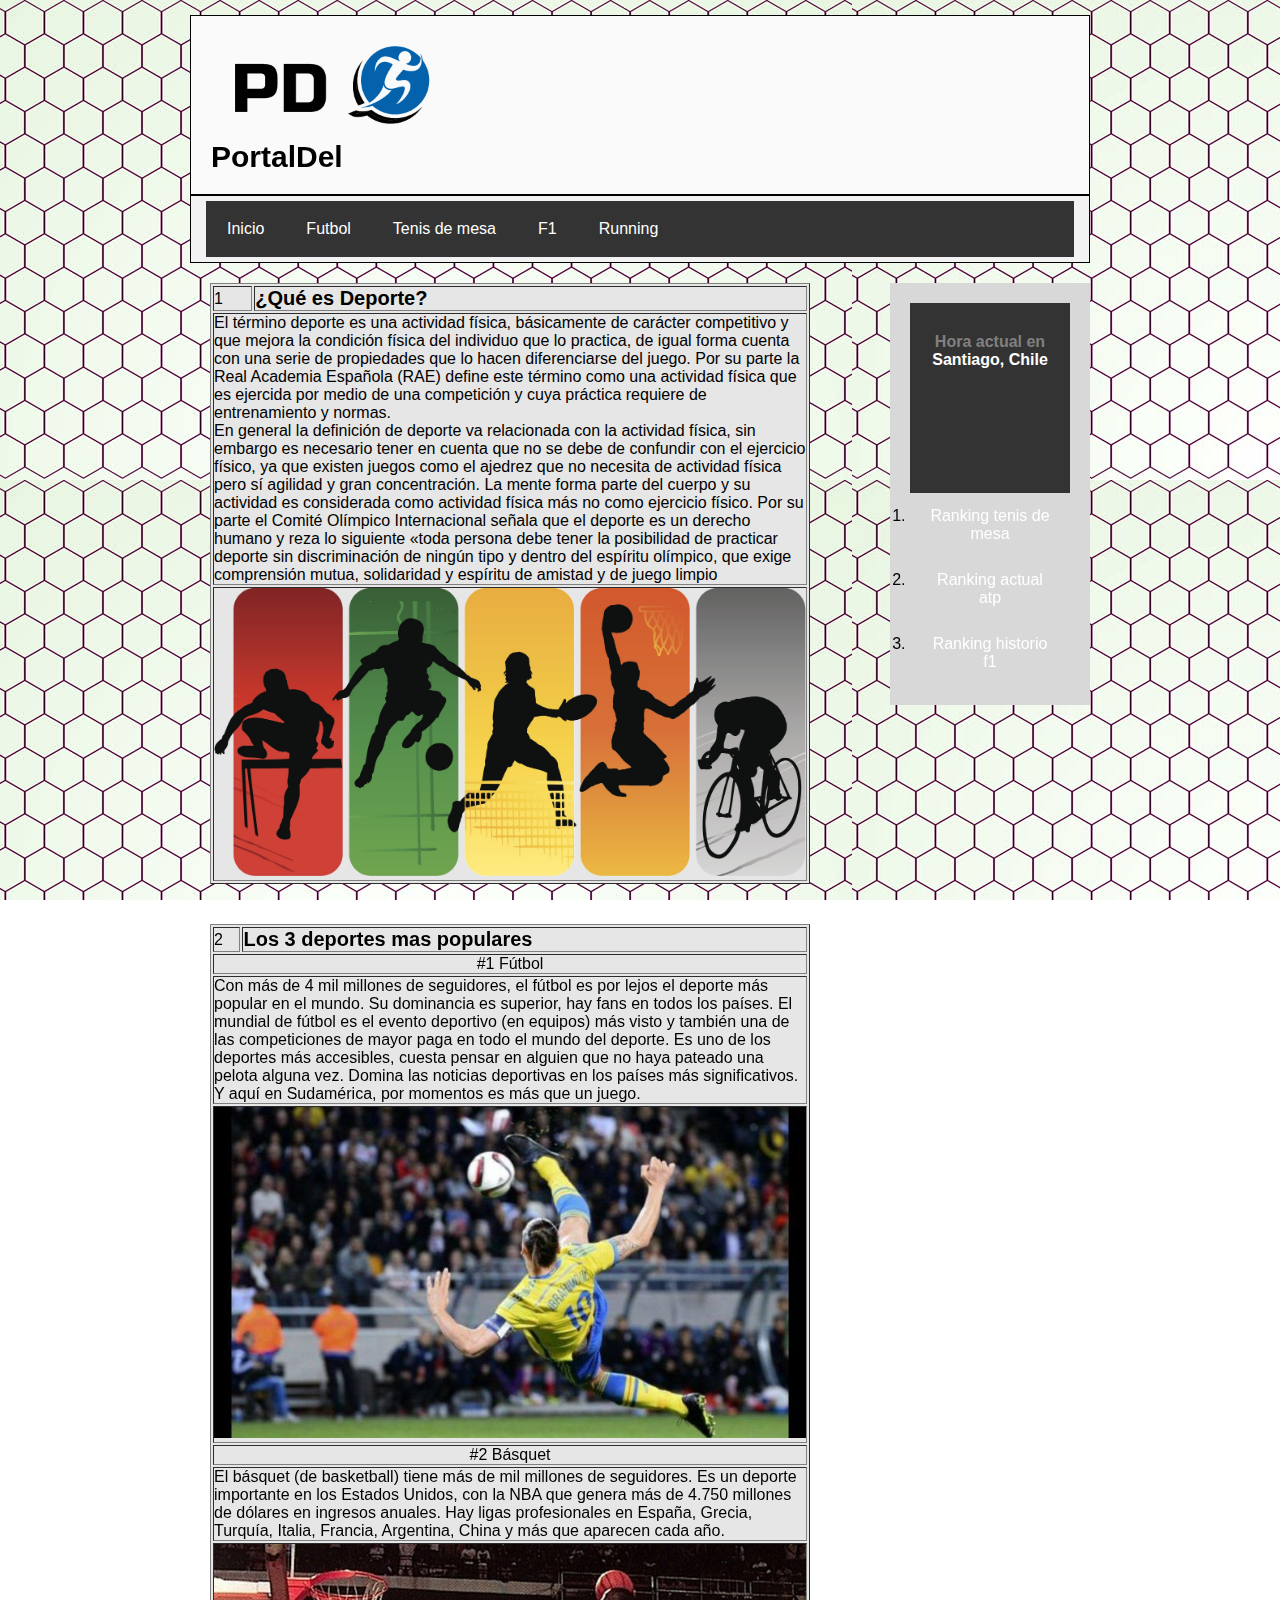
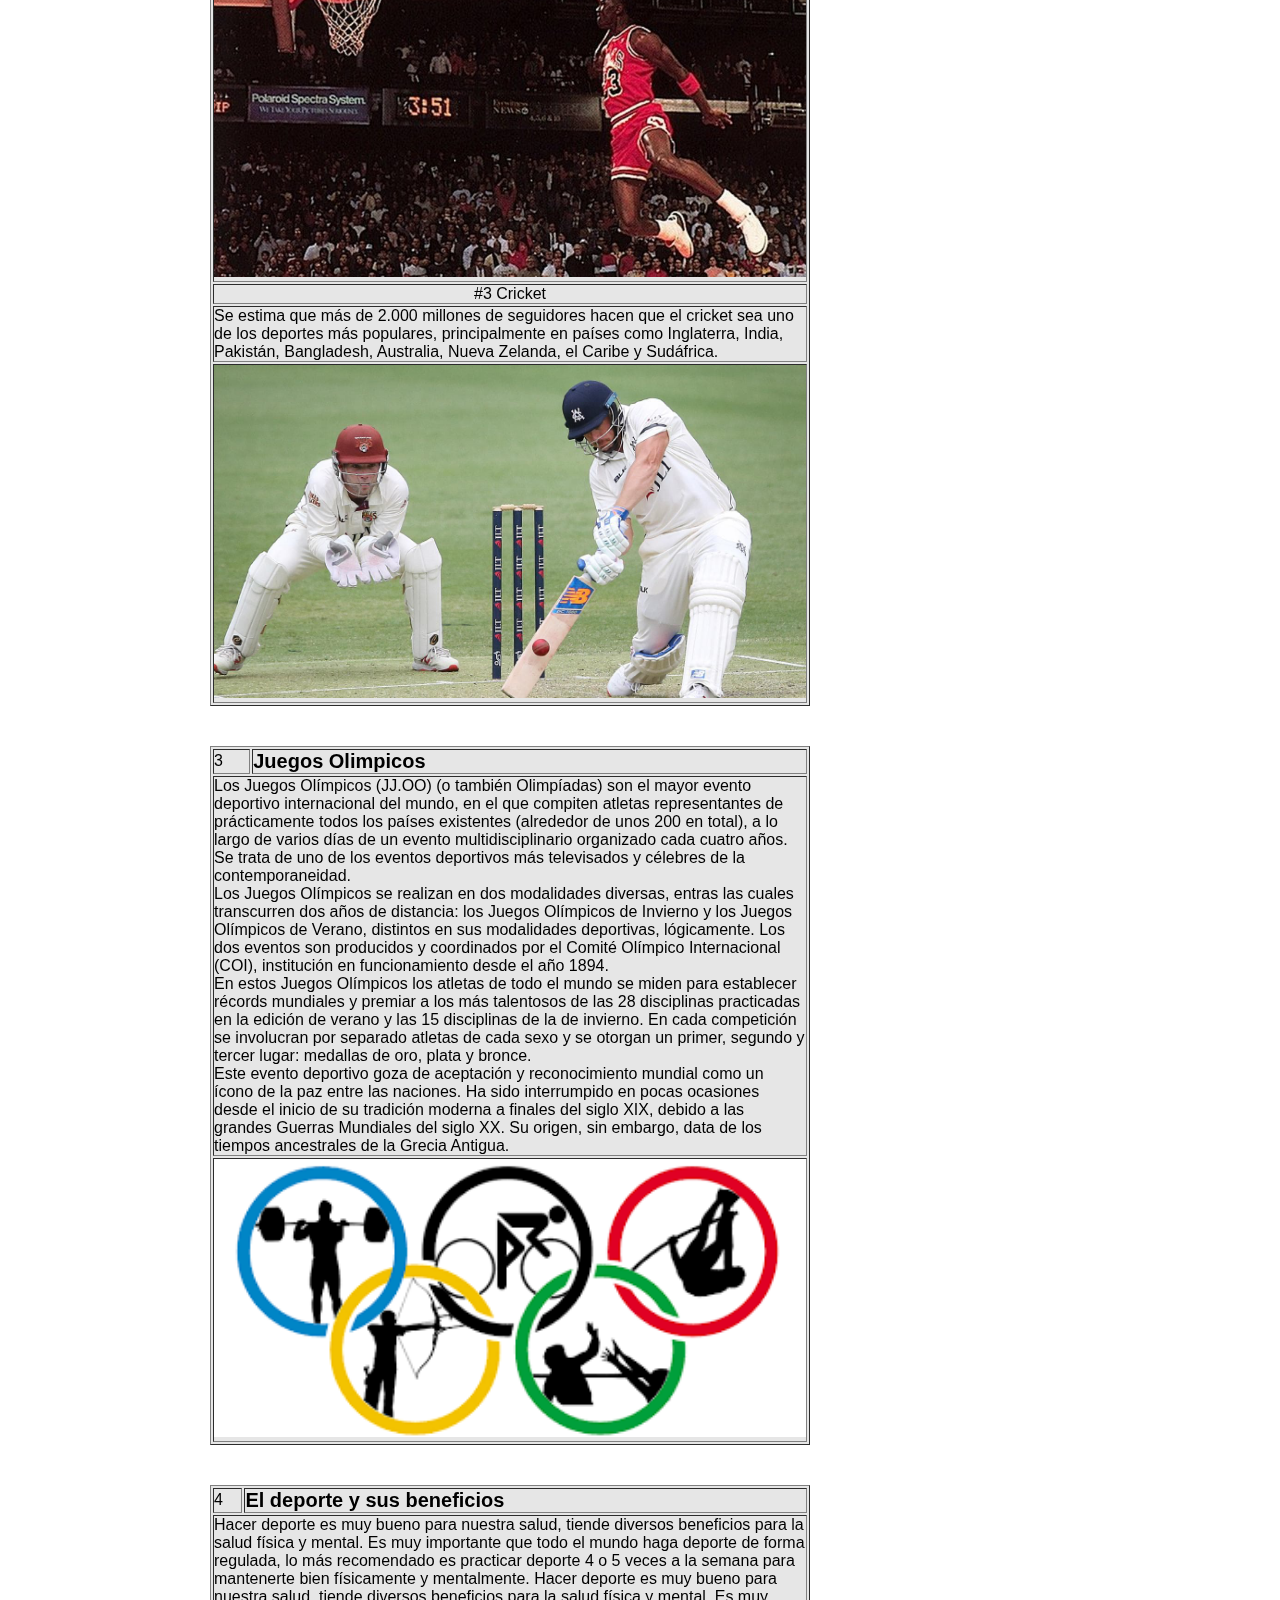
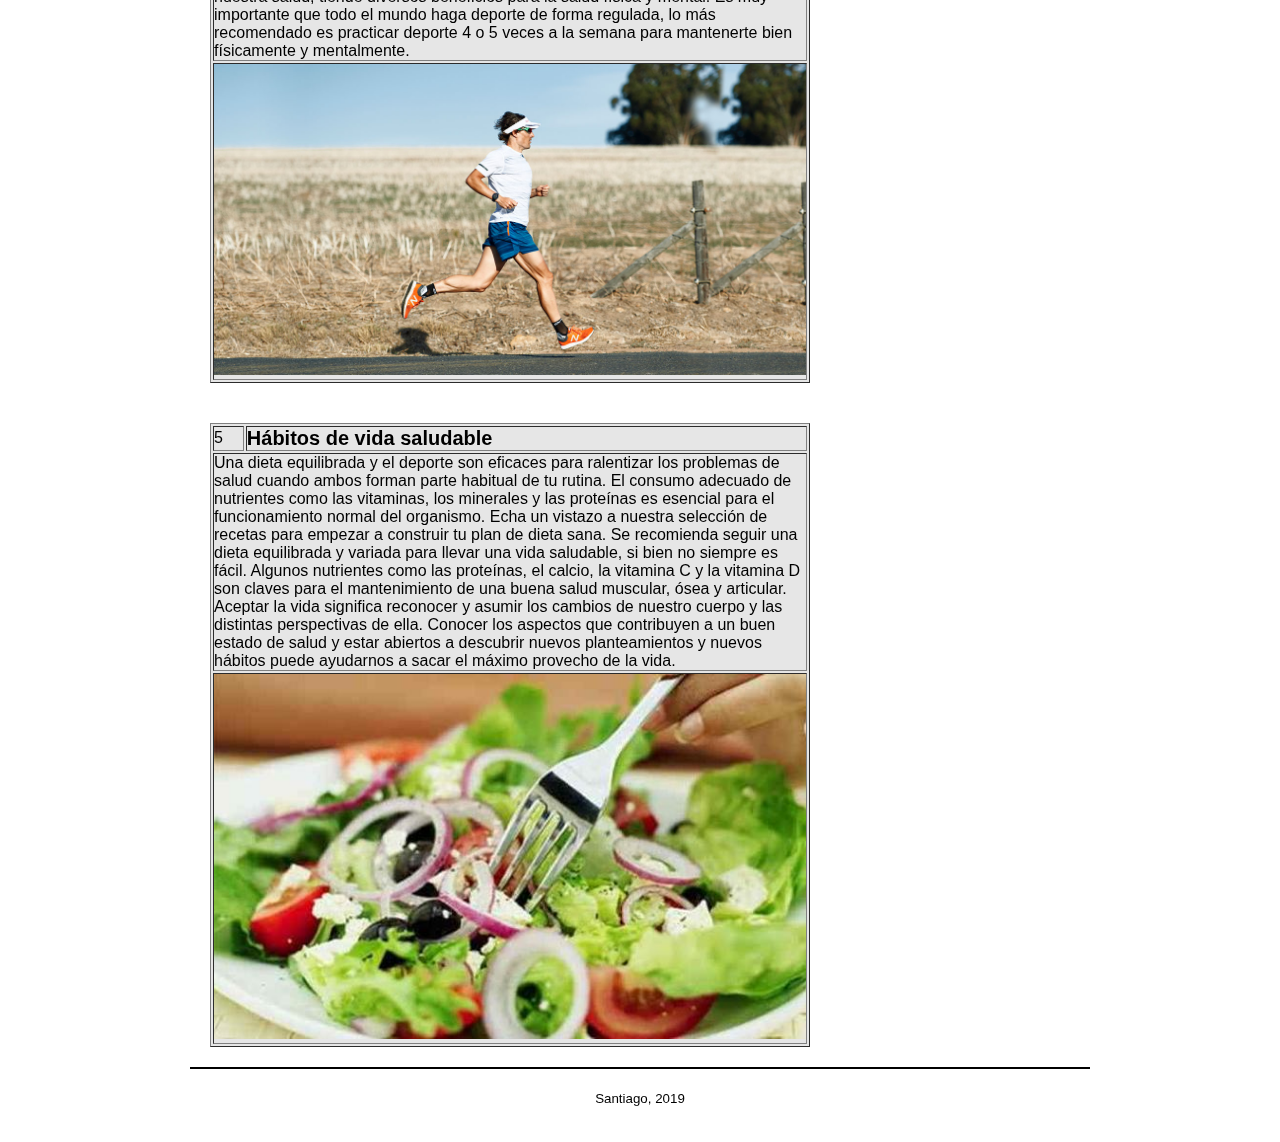
<file: index.html>
<!DOCTYPE html>
<html lang="en">

<head>
    <meta charset="UTF-8">
    <meta name="viewport" content="width=device-width, initial-scale=1.0">
    <meta http-equiv="X-UA-Compatible" content="ie=edge">
    <link rel="stylesheet" href="estilo/style.css">
    <title>PortalDel</title>
    <link rel="icon" type="image/png" href="/imagenes/favicon.png">
</head>
<body background="\imagenes\background.jpg">
    <div id="caja_principal">
        <header id="cabecera">
            <a href="index.html"><img src="\imagenes\logo.png" width="250" height="100"></a>
            <h1>PortalDel</h1>
        </header>
        <nav id="barra_navegacion">
            <ul>
                <li>
                    <a href="index.html">Inicio</a>
                </li>
                <li>
                    <a href="futbol.html">Futbol</a>
                </li>
                <li>
                    <a href="tenis_de_mesa.html">Tenis de mesa</a>
                </li>
                <li>
                    <a href="f1.html">F1</a>
                </li>
                <li>
                    <a href="running.html">Running</a>
                </li>
            </ul>
        </nav>
        <section id="seccion">
            <article>
                <table border="1" style="width:100%">
                        <tr><td>1 </td><td><h2>¿Qué es Deporte?</h2></td></tr>
                        <tr><td colspan="2"><p>El término deporte es una actividad física, básicamente de carácter competitivo y que mejora la condición física del individuo que lo practica, de igual forma cuenta con una serie de propiedades que lo hacen diferenciarse del juego. Por su parte la Real Academia Española (RAE) define este término como una actividad física que es ejercida por medio de una competición y cuya práctica requiere de entrenamiento y normas.<br>
                            En general la definición de deporte va relacionada con la actividad física, sin embargo es necesario tener en cuenta que no se debe de confundir con el ejercicio físico, ya que existen juegos como el ajedrez que no necesita de actividad física pero sí agilidad y gran concentración. La mente forma parte del cuerpo y su actividad es considerada como actividad física más no como ejercicio físico. Por su parte el Comité Olímpico Internacional señala que el deporte es un derecho humano y reza lo siguiente «toda persona debe tener la posibilidad de practicar deporte sin discriminación de ningún tipo y dentro del espíritu olímpico, que exige comprensión mutua, solidaridad y espíritu de amistad y de juego limpio</p></td></tr>
                        <tr><td colspan="2"><img src="/imagenes/que es el deporte.png" width="100%"></td></tr>
                </table>
            </article>
        </section>
        <aside id="columna">
                <ul>
                    <li>
                        <div style="text-align:center;padding:1em 0;"> <h4><a style="text-decoration:none;" href="https://www.zeitverschiebung.net/es/city/3871336"><span style="color:gray;">Hora actual en</span><br />Santiago, Chile</a></h4> <iframe src="https://www.zeitverschiebung.net/clock-widget-iframe-v2?language=es&size=small&timezone=America%2FSantiago" width="100%" height="90" frameborder="0" seamless></iframe> </div>
                    </li>
                </ul>
                <ol>
                    <li>
                        <a href="https://www.ittf.com/rankings/">Ranking tenis de mesa</a>
                    </li>
                    <li>
                        <a href="http://www.espn.cl/tenis/posiciones">Ranking  actual atp</a>
                    </li>
                    <li>
                        <a href="https://rankinghistoricof1.com">Ranking historio f1</a>
                    </li>
                </ol>
        </aside>
        <section id="seccion">
            <article>
                <table border="1" style="width:100%">
                        <tr><td>2</td><td><h2>Los 3 deportes mas populares</h2></td></tr>
                        <tr><td colspan="2"><center>#1 Fútbol   </td></tr>
                        <tr><td colspan="2"><p>Con más de 4 mil millones de seguidores, el fútbol es por lejos el deporte más popular en el mundo. Su dominancia es superior, hay fans en todos los países. El mundial de fútbol es el evento deportivo (en equipos) más visto y también una de las competiciones de mayor paga en todo el mundo del deporte. Es uno de los deportes más accesibles, cuesta pensar en alguien que no haya pateado una pelota alguna vez. Domina las noticias deportivas en los países más significativos. Y aquí en Sudamérica, por momentos es más que un juego.</p></td></tr>
                        <tr><td colspan="2"><img src="/imagenes/futbol.jpg" width="100%"></td></tr>
                        <tr><td colspan="2"><center>#2 Básquet   </td></tr>
                        <tr><td colspan="2"><p>El básquet (de basketball) tiene más de mil millones de seguidores. Es un deporte importante en los Estados Unidos, con la NBA que genera más de 4.750 millones de dólares en ingresos anuales. Hay ligas profesionales en España, Grecia, Turquía, Italia, Francia, Argentina, China y más que aparecen cada año.</p></td></tr>
                        <tr><td colspan="2"><img src="/imagenes/basquet.jpg" width="100%"></td></tr>
                        <tr><td colspan="2"><center>#3 Cricket  </td></tr>
                        <tr><td colspan="2"><p>Se estima que más de 2.000 millones de seguidores hacen que el cricket sea uno de los deportes más populares, principalmente en países como Inglaterra, India, Pakistán, Bangladesh, Australia, Nueva Zelanda, el Caribe y Sudáfrica.                            </p></td></tr>
                        <tr><td colspan="2"><img src="/imagenes/cricket.jfif" width="100%"></td></tr>
                </table>
            </article>
        </section>  
        <section id="seccion">
            <article>
                <table border="1" style="width:100%">
                        <tr><td>3 </td><td><h2>Juegos Olimpicos</h2></td></tr>
                        <tr><td colspan="2"><p>Los Juegos Olímpicos (JJ.OO) (o también Olimpíadas) son el mayor evento deportivo internacional del mundo, en el que compiten atletas representantes de prácticamente todos los países existentes (alrededor de unos 200 en total), a lo largo de varios días de un evento multidisciplinario organizado cada cuatro años. Se trata de uno de los eventos deportivos más televisados y célebres de la contemporaneidad.<br>
                                Los Juegos Olímpicos se realizan en dos modalidades diversas, entras las cuales transcurren dos años de distancia: los Juegos Olímpicos de Invierno y los Juegos Olímpicos de Verano, distintos en sus modalidades deportivas, lógicamente. Los dos eventos son producidos y coordinados por el Comité Olímpico Internacional (COI), institución en funcionamiento desde el año 1894.<br>
                                En estos Juegos Olímpicos los atletas de todo el mundo se miden para establecer récords mundiales y premiar a los más talentosos de las 28 disciplinas practicadas en la edición de verano y las 15 disciplinas de la de invierno. En cada competición se involucran por separado atletas de cada sexo y se otorgan un primer, segundo y tercer lugar: medallas de oro, plata y bronce.<br>
                                Este evento deportivo goza de aceptación y reconocimiento mundial como un ícono de la paz entre las naciones. Ha sido interrumpido en pocas ocasiones desde el inicio de su tradición moderna a finales del siglo XIX, debido a las grandes Guerras Mundiales del siglo XX. Su origen, sin embargo, data de los tiempos ancestrales de la Grecia Antigua.
                                </p></td></tr>
                        <tr><td colspan="2"><img src="/imagenes/jjoo.png" width="100%"></td></tr>
                </table>
            </article>
        </section>
        <section id="seccion">
            <article>
                <table border="1" style="width:100%">
                        <tr><td>4 </td><td><h2>El deporte y sus beneficios</h2></td></tr>
                        <tr><td colspan="2"><p>Hacer deporte es muy bueno para nuestra salud, tiende diversos beneficios para la salud física y mental. Es muy importante que todo el mundo haga deporte de forma regulada, lo más recomendado es practicar deporte 4 o 5 veces a la semana para mantenerte bien físicamente y mentalmente.
                                Hacer deporte es muy bueno para nuestra salud, tiende diversos beneficios para la salud física y mental. Es muy importante que todo el mundo haga deporte de forma regulada, lo más recomendado es practicar deporte 4 o 5 veces a la semana para mantenerte bien físicamente y mentalmente.</p></td></tr>
                        <tr><td colspan="2"><img src="/imagenes/beneficios.jpg" width="100%"></td></tr>
                </table>
            </article>
        </section>
        <section id="seccion">
            <article>
                <table border="1" style="width:100%">
                        <tr><td>5 </td><td><h2>Hábitos de vida saludable</h2></td></tr>
                        <tr><td colspan="2"><p>Una dieta equilibrada y el deporte son eficaces para ralentizar los problemas de salud cuando ambos forman parte habitual de tu rutina. El consumo adecuado de nutrientes como las vitaminas, los minerales y las proteínas es esencial para el funcionamiento normal del organismo. Echa un vistazo a nuestra selección de recetas para empezar a construir tu plan de dieta sana.
                                Se recomienda seguir una dieta equilibrada y variada para llevar una vida saludable, si bien no siempre es fácil. Algunos nutrientes como las proteínas, el calcio, la vitamina C y la vitamina D son claves para el mantenimiento de una buena salud muscular, ósea y articular.
                                Aceptar la vida significa reconocer y asumir los cambios de nuestro cuerpo y las distintas perspectivas de ella. Conocer los aspectos que contribuyen a un buen estado de salud y estar abiertos a descubrir nuevos planteamientos y nuevos hábitos puede ayudarnos a sacar el máximo provecho de la vida.</p></td></tr>
                         <tr><td colspan="2"><img src="/imagenes/vida saludable.jpg" width="100%"></td></tr>
                </table>
            </article>
        </section>
        <footer id="pie">
            <small>
                Santiago, 2019
            </small>
        </footer>
    </div>
</body>

</html>
</file>
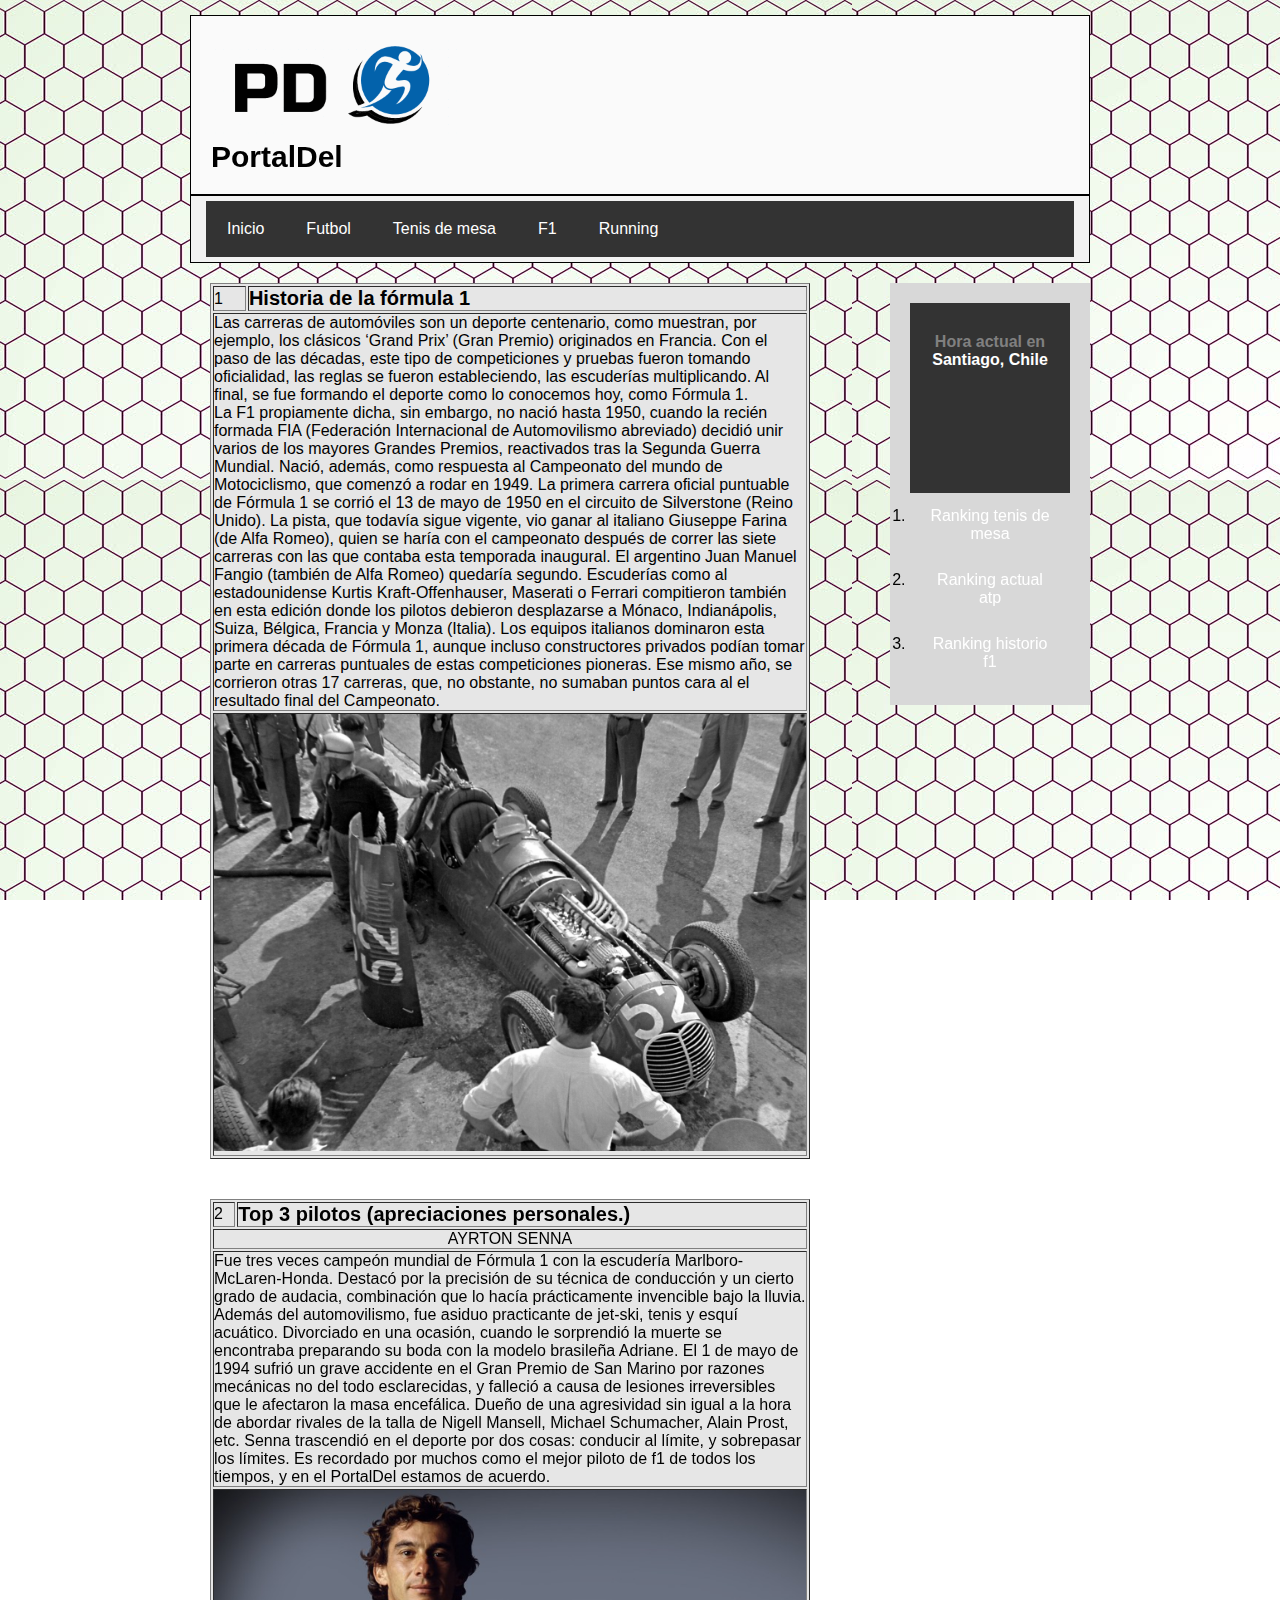
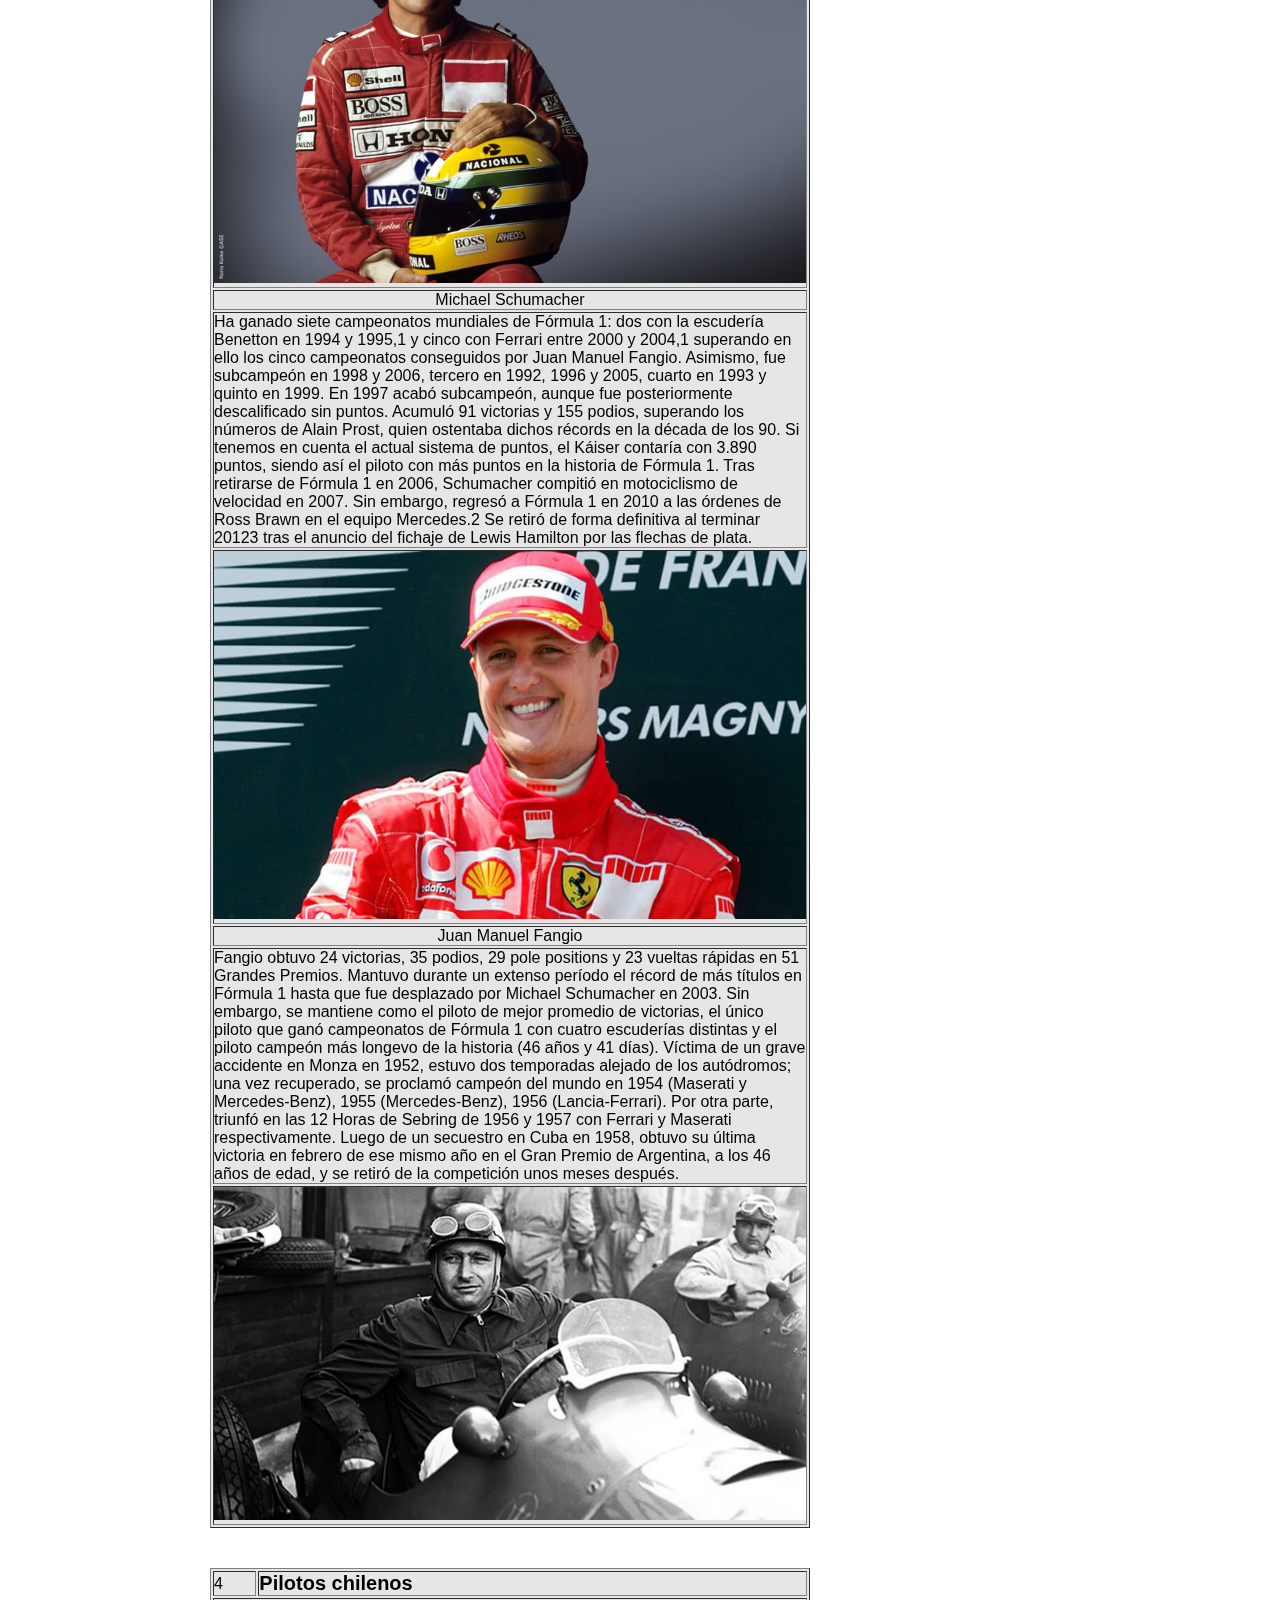
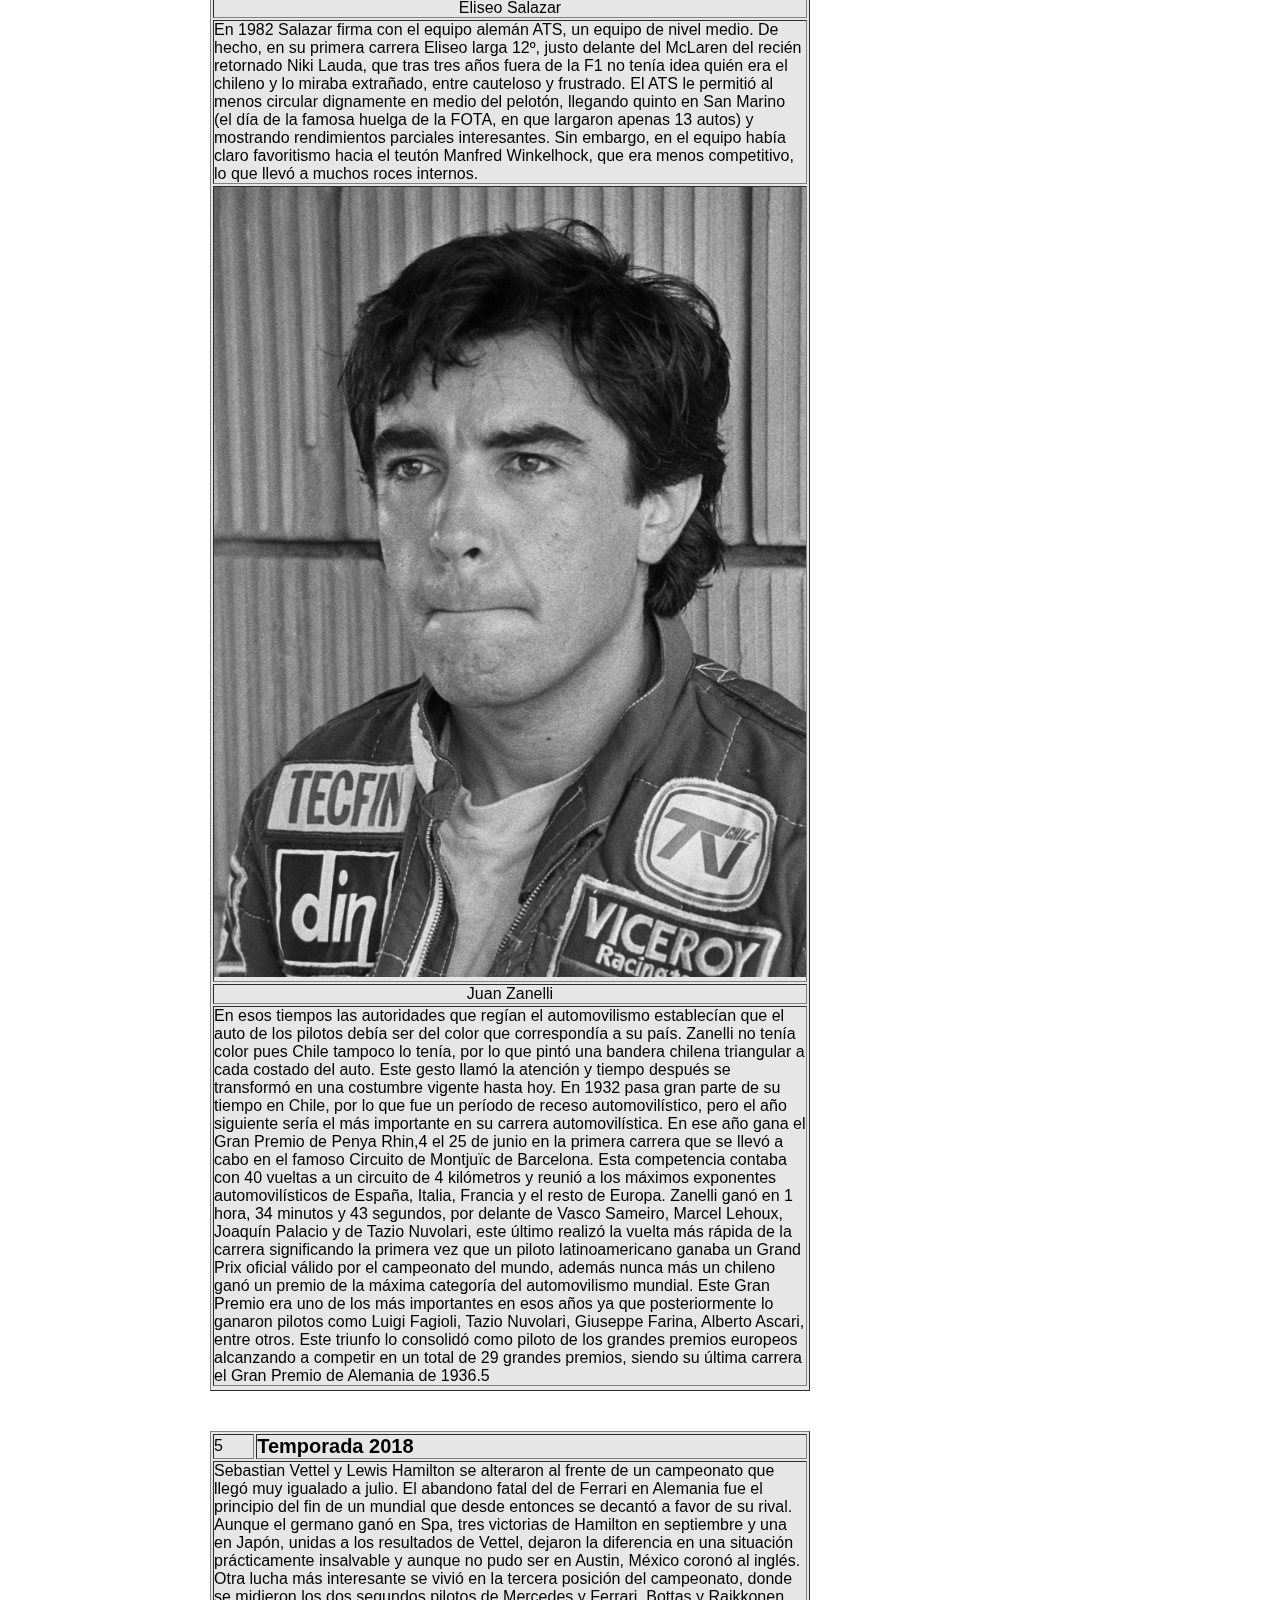
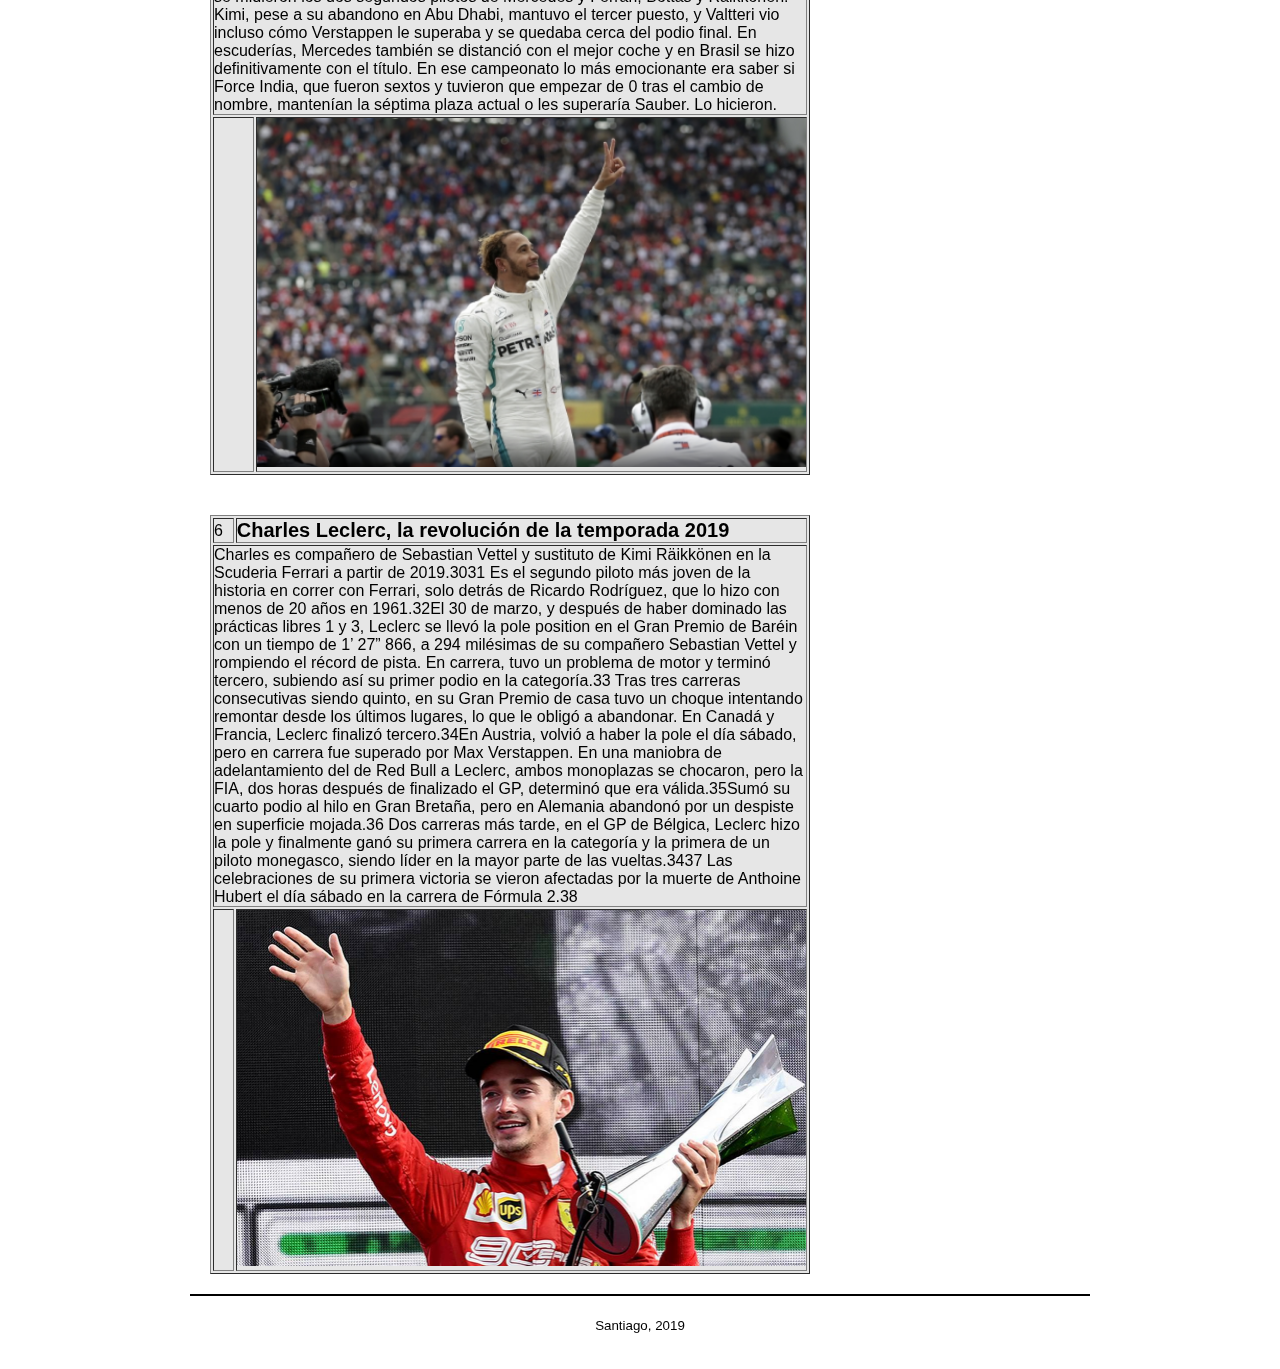
<file: f1.html>
<!DOCTYPE html>
<html lang="en">

<head>
    <meta charset="UTF-8">
    <meta name="viewport" content="width=device-width, initial-scale=1.0">
    <meta http-equiv="X-UA-Compatible" content="ie=edge">
    <link rel="stylesheet" href="estilo/style.css">
    <title>PortalDel</title>
    <link rel="icon" type="image/png" href="/imagenes/favicon.png">
</head>

<body background="\imagenes\background.jpg">
    <div id="caja_principal">
        <header id="cabecera">
            <a href="index.html"><img src="\imagenes\logo.png" width="250" height="100"></a>
            <h1>PortalDel</h1>
        </header>
        <nav id="barra_navegacion">
            <ul>
                <li>
                    <a href="index.html">Inicio</a>
                </li>
                <li>
                    <a href="futbol.html">Futbol</a>
                </li>
                <li>
                    <a href="tenis_de_mesa.html">Tenis de mesa</a>
                </li>
                <li>
                    <a href="f1.html">F1</a>
                </li>
                <li>
                    <a href="running.html">Running</a>
                </li>
            </ul>
        </nav>
        <section id="seccion">
            <article>
                <table border="1" style="width:100%">
                    <tr>
                        <td>1 </td>
                        <td>
                            <h2>Historia de la fórmula 1</h2>
                        </td>
                    </tr>
                    <tr>
                        <td colspan="2">
                            <p>Las carreras de automóviles son un deporte centenario, como muestran, por ejemplo, los
                                clásicos ‘Grand Prix’ (Gran Premio) originados en Francia. Con el paso de las décadas,
                                este tipo de competiciones y pruebas fueron tomando oficialidad, las reglas se fueron
                                estableciendo, las escuderías multiplicando. Al final, se fue formando el deporte como
                                lo conocemos hoy, como Fórmula 1.
                                <br />
                                La F1 propiamente dicha, sin embargo, no nació hasta 1950, cuando la recién formada FIA
                                (Federación Internacional de Automovilismo abreviado) decidió unir varios de los mayores
                                Grandes Premios, reactivados tras la Segunda Guerra Mundial. Nació, además, como
                                respuesta al Campeonato del mundo de Motociclismo, que comenzó a rodar en 1949.

                                La primera carrera oficial puntuable de Fórmula 1 se corrió el 13 de mayo de 1950 en el
                                circuito de Silverstone (Reino Unido). La pista, que todavía sigue vigente, vio ganar al
                                italiano Giuseppe Farina (de Alfa Romeo), quien se haría con el campeonato después de
                                correr las siete carreras con las que contaba esta temporada inaugural. El argentino
                                Juan Manuel Fangio (también de Alfa Romeo) quedaría segundo.

                                Escuderías como al estadounidense Kurtis Kraft-Offenhauser, Maserati o Ferrari
                                compitieron también en esta edición donde los pilotos debieron desplazarse a Mónaco,
                                Indianápolis, Suiza, Bélgica, Francia y Monza (Italia). Los equipos italianos dominaron
                                esta primera década de Fórmula 1, aunque incluso constructores privados podían tomar
                                parte en carreras puntuales de estas competiciones pioneras. Ese mismo año, se corrieron
                                otras 17 carreras, que, no obstante, no sumaban puntos cara al el resultado final del
                                Campeonato. </p>
                        </td>
                    </tr>
                    <tr>
                        <td colspan="2"><img src="imagenes/f1-1.jpg" width="100%"></td>
                    </tr>
                </table>
            </article>
        </section>
        <aside id="columna">
            <ul>
                <li>
                    <div style="text-align:center;padding:1em 0;">
                        <h4><a style="text-decoration:none;"
                                href="https://www.zeitverschiebung.net/es/city/3871336"><span style="color:gray;">Hora
                                    actual en</span><br />Santiago, Chile</a></h4> <iframe
                            src="https://www.zeitverschiebung.net/clock-widget-iframe-v2?language=es&size=small&timezone=America%2FSantiago"
                            width="100%" height="90" frameborder="0" seamless></iframe>
                    </div>
                </li>
            </ul>
            <ol>
                <li>
                    <a href="https://www.ittf.com/rankings/">Ranking tenis de mesa</a>
                </li>
                <li>
                    <a href="http://www.espn.cl/tenis/posiciones">Ranking actual atp</a>
                </li>
                <li>
                    <a href="https://rankinghistoricof1.com">Ranking historio f1</a>
                </li>
            </ol>
        </aside>
        <section id="seccion">
            <article>
                <table border="1" style="width:100%">
                    <tr>
                        <td>2</td>
                        <td>
                            <h2>Top 3 pilotos (apreciaciones personales.)</h2>
                        </td>
                    </tr>
                    <tr>
                        <td colspan="2">
                            <center>AYRTON SENNA
                        </td>
                    </tr>
                    <tr>
                        <td colspan="2">
                            <p>Fue tres veces campeón mundial de Fórmula 1 con la escudería Marlboro-McLaren-Honda.
                                Destacó por la precisión de su técnica de conducción y un cierto grado de audacia,
                                combinación que lo hacía prácticamente invencible bajo la lluvia. Además del
                                automovilismo, fue asiduo practicante de jet-ski, tenis y esquí acuático. Divorciado en
                                una ocasión, cuando le sorprendió la muerte se encontraba preparando su boda con la
                                modelo brasileña Adriane. El 1 de mayo de 1994 sufrió un grave accidente en el Gran
                                Premio de San Marino por razones mecánicas no del todo esclarecidas, y falleció a causa
                                de lesiones irreversibles que le afectaron la masa encefálica.
                                Dueño de una agresividad sin igual a la hora de abordar rivales de la talla de Nigell
                                Mansell, Michael Schumacher, Alain Prost, etc. Senna trascendió en el deporte por dos
                                cosas: conducir al límite, y sobrepasar los límites.
                                Es recordado por muchos como el mejor piloto de f1 de todos los tiempos, y en el
                                PortalDel
                                estamos de acuerdo.</p>
                        </td>
                    </tr>
                    <tr>
                        <td colspan="2"><img src="imagenes/as.jpg" width="100%"></td>
                    </tr>
                    <tr>
                        <td colspan="2">
                            <center> Michael Schumacher
                        </td>
                    </tr>
                    <tr>
                        <td colspan="2">
                            <p>Ha ganado siete campeonatos mundiales de Fórmula 1: dos con la escudería Benetton en 1994
                                y 1995,1​ y cinco con Ferrari entre 2000 y 2004,1​ superando en ello los cinco
                                campeonatos conseguidos por Juan Manuel Fangio.

                                Asimismo, fue subcampeón en 1998 y 2006, tercero en 1992, 1996 y 2005, cuarto en 1993 y
                                quinto en 1999. En 1997 acabó subcampeón, aunque fue posteriormente descalificado sin
                                puntos. Acumuló 91 victorias y 155 podios, superando los números de Alain Prost, quien
                                ostentaba dichos récords en la década de los 90. Si tenemos en cuenta el actual sistema
                                de puntos, el Káiser contaría con 3.890 puntos, siendo así el piloto con más puntos en
                                la historia de Fórmula 1.

                                Tras retirarse de Fórmula 1 en 2006, Schumacher compitió en motociclismo de velocidad en
                                2007. Sin embargo, regresó a Fórmula 1 en 2010 a las órdenes de Ross Brawn en el equipo
                                Mercedes.2​ Se retiró de forma definitiva al terminar 20123​ tras el anuncio del fichaje
                                de Lewis Hamilton por las flechas de plata.</p>
                        </td>
                    </tr>
                    <tr>
                        <td colspan="2"><img src="imagenes/ms.jpg" width="100%"></td>
                    </tr>
                    <tr>
                        <td colspan="2">
                            <center>Juan Manuel Fangio
                        </td>
                    </tr>
                    <tr>
                        <td colspan="2">
                            <p>Fangio obtuvo 24 victorias, 35 podios, 29 pole positions y 23 vueltas rápidas en 51
                                Grandes Premios. Mantuvo durante un extenso período el récord de más títulos en Fórmula
                                1 hasta que fue desplazado por Michael Schumacher en 2003. Sin embargo, se mantiene como
                                el piloto de mejor promedio de victorias, el único piloto que ganó campeonatos de
                                Fórmula 1 con cuatro escuderías distintas y el piloto campeón más longevo de la historia
                                (46 años y 41 días). Víctima de un grave accidente en Monza en 1952, estuvo dos
                                temporadas alejado de los autódromos; una vez recuperado, se proclamó campeón del mundo
                                en 1954 (Maserati y Mercedes-Benz), 1955 (Mercedes-Benz), 1956 (Lancia-Ferrari). Por
                                otra parte, triunfó en las 12 Horas de Sebring de 1956 y 1957 con Ferrari y Maserati
                                respectivamente. Luego de un secuestro en Cuba en 1958, obtuvo su última victoria en
                                febrero de ese mismo año en el Gran Premio de Argentina, a los 46 años de edad, y se
                                retiró de la competición unos meses después. </p>
                        </td>
                    </tr>
                    <tr>
                        <td colspan="2"><img src="imagenes/jmf.jpg" width="100%"></td>
                    </tr>
                </table>
            </article>
        </section>

        <section id="seccion">
            <article>
                <table border="1" style="width:100%">
                    <tr>
                        <td>4 </td>
                        <td>
                            <h2>Pilotos chilenos</h2>
                        </td>
                    </tr>
                    <tr>
                        <td colspan="2">
                            <p>
                                <center>Eliseo Salazar
                            </p>
                        </td>
                    </tr>
                    <tr>
                        <td colspan="2">
                            <p>En 1982 Salazar firma con el equipo alemán ATS, un equipo de nivel medio. De hecho, en su
                                primera carrera Eliseo larga 12º, justo delante del McLaren del recién retornado Niki
                                Lauda, que tras tres años fuera de la F1 no tenía idea quién era el chileno y lo miraba
                                extrañado, entre cauteloso y frustrado.

                                El ATS le permitió al menos circular dignamente en medio del pelotón, llegando quinto en
                                San Marino (el día de la famosa huelga de la FOTA, en que largaron apenas 13 autos) y
                                mostrando rendimientos parciales interesantes. Sin embargo, en el equipo había claro
                                favoritismo hacia el teutón Manfred Winkelhock, que era menos competitivo, lo que llevó
                                a muchos roces internos.</p>
                        </td>
                    </tr>
                    <tr>
                        <td colspan="2"><img src="imagenes/es.jpg" width="100%"></td>
                    </tr>
                    <tr>
                        <td colspan="2">
                            <p>
                                <center>Juan Zanelli
                            </p>
                        </td>
                    </tr>
                    <tr>
                        <td colspan="2">
                            <p>En esos tiempos las autoridades que regían el automovilismo establecían que el auto de
                                los pilotos debía ser del color que correspondía a su país. Zanelli no tenía color pues
                                Chile tampoco lo tenía, por lo que pintó una bandera chilena triangular a cada costado
                                del auto. Este gesto llamó la atención y tiempo después se transformó en una costumbre
                                vigente hasta hoy.

                                En 1932 pasa gran parte de su tiempo en Chile, por lo que fue un período de receso
                                automovilístico, pero el año siguiente sería el más importante en su carrera
                                automovilística. En ese año gana el Gran Premio de Penya Rhin,4​ el 25 de junio en la
                                primera carrera que se llevó a cabo en el famoso Circuito de Montjuïc de Barcelona. Esta
                                competencia contaba con 40 vueltas a un circuito de 4 kilómetros y reunió a los máximos
                                exponentes automovilísticos de España, Italia, Francia y el resto de Europa.

                                Zanelli ganó en 1 hora, 34 minutos y 43 segundos, por delante de Vasco Sameiro, Marcel
                                Lehoux, Joaquín Palacio y de Tazio Nuvolari, este último realizó la vuelta más rápida de
                                la carrera significando la primera vez que un piloto latinoamericano ganaba un Grand
                                Prix oficial válido por el campeonato del mundo, además nunca más un chileno ganó un
                                premio de la máxima categoría del automovilismo mundial.

                                Este Gran Premio era uno de los más importantes en esos años ya que posteriormente lo
                                ganaron pilotos como Luigi Fagioli, Tazio Nuvolari, Giuseppe Farina, Alberto Ascari,
                                entre otros. Este triunfo lo consolidó como piloto de los grandes premios europeos
                                alcanzando a competir en un total de 29 grandes premios, siendo su última carrera el
                                Gran Premio de Alemania de 1936.5​ </p>
                        </td>
                    </tr>
                    <tr>

                    </tr>
                </table>
            </article>
        </section>
        <section id="seccion">
            <article>
                <table border="1" style="width:100%">
                    <tr>
                        <td>5 </td>
                        <td>
                            <h2>Temporada 2018</h2>
                        </td>
                    </tr>
                    <tr>
                        <td colspan="2">
                            <p>Sebastian Vettel y Lewis Hamilton se alteraron al frente de un campeonato que llegó muy
                                igualado a julio. El abandono fatal del de Ferrari en Alemania fue el principio del fin
                                de un mundial que desde entonces se decantó a favor de su rival.

                                Aunque el germano ganó en Spa, tres victorias de Hamilton en septiembre y una en Japón,
                                unidas a los resultados de Vettel, dejaron la diferencia en una situación prácticamente
                                insalvable y aunque no pudo ser en Austin, México coronó al inglés.

                                Otra lucha más interesante se vivió en la tercera posición del campeonato, donde se
                                midieron los dos segundos pilotos de Mercedes y Ferrari, Bottas y Raikkonen. Kimi, pese
                                a su abandono en Abu Dhabi, mantuvo el tercer puesto, y Valtteri vio incluso cómo
                                Verstappen le superaba y se quedaba cerca del podio final.

                                En escuderías, Mercedes también se distanció con el mejor coche y en Brasil se hizo
                                definitivamente con el título. En ese campeonato lo más emocionante era saber si Force
                                India, que fueron sextos y tuvieron que empezar de 0 tras el cambio de nombre, mantenían
                                la séptima plaza actual o les superaría Sauber. Lo hicieron.</p>
                        </td>
                    </tr>
                    <tr>
                        <td>
                        <td colspan="2"><img src="imagenes/lh.png" width="100%"></td>
                        </td>
                    </tr>
                </table>
            </article>
        </section>
        <section id="seccion">
            <article>
                <table border="1" style="width:100%">
                    <tr>
                        <td>6 </td>
                        <td>
                            <h2>Charles Leclerc, la revolución de la temporada 2019</h2>
                        </td>
                    </tr>
                    <tr>
                        <td colspan="2">
                            <p>Charles es compañero de Sebastian Vettel y sustituto de Kimi Räikkönen en la Scuderia
                                Ferrari a partir de 2019.30​31​ Es el segundo piloto más joven de la historia en correr
                                con Ferrari, solo detrás de Ricardo Rodríguez, que lo hizo con menos de 20 años en
                                1961.32​

                                El 30 de marzo, y después de haber dominado las prácticas libres 1 y 3, Leclerc se llevó
                                la pole position en el Gran Premio de Baréin con un tiempo de 1’ 27” 866, a 294
                                milésimas de su compañero Sebastian Vettel y rompiendo el récord de pista. En carrera,
                                tuvo un problema de motor y terminó tercero, subiendo así su primer podio en la
                                categoría.33​ Tras tres carreras consecutivas siendo quinto, en su Gran Premio de casa
                                tuvo un choque intentando remontar desde los últimos lugares, lo que le obligó a
                                abandonar. En Canadá y Francia, Leclerc finalizó tercero.34​

                                En Austria, volvió a haber la pole el día sábado, pero en carrera fue superado por Max
                                Verstappen. En una maniobra de adelantamiento del de Red Bull a Leclerc, ambos
                                monoplazas se chocaron, pero la FIA, dos horas después de finalizado el GP, determinó
                                que era válida.35​

                                Sumó su cuarto podio al hilo en Gran Bretaña, pero en Alemania abandonó por un despiste
                                en superficie mojada.36​ Dos carreras más tarde, en el GP de Bélgica, Leclerc hizo la
                                pole y finalmente ganó su primera carrera en la categoría y la primera de un piloto
                                monegasco, siendo líder en la mayor parte de las vueltas.34​37​ Las celebraciones de su
                                primera victoria se vieron afectadas por la muerte de Anthoine Hubert el día sábado en
                                la carrera de Fórmula 2.38</p>
                        </td>
                    </tr>
                    <tr>
                        <td>
                        <td colspan="2"><img src="imagenes/cl.jpg" width="100%"></td>
                        </td>
                    </tr>
                </table>
            </article>
        </section>
        <footer id="pie">
            <small>
                Santiago, 2019
            </small>
        </footer>
    </div>
    </body>
    
    </html>
</file>
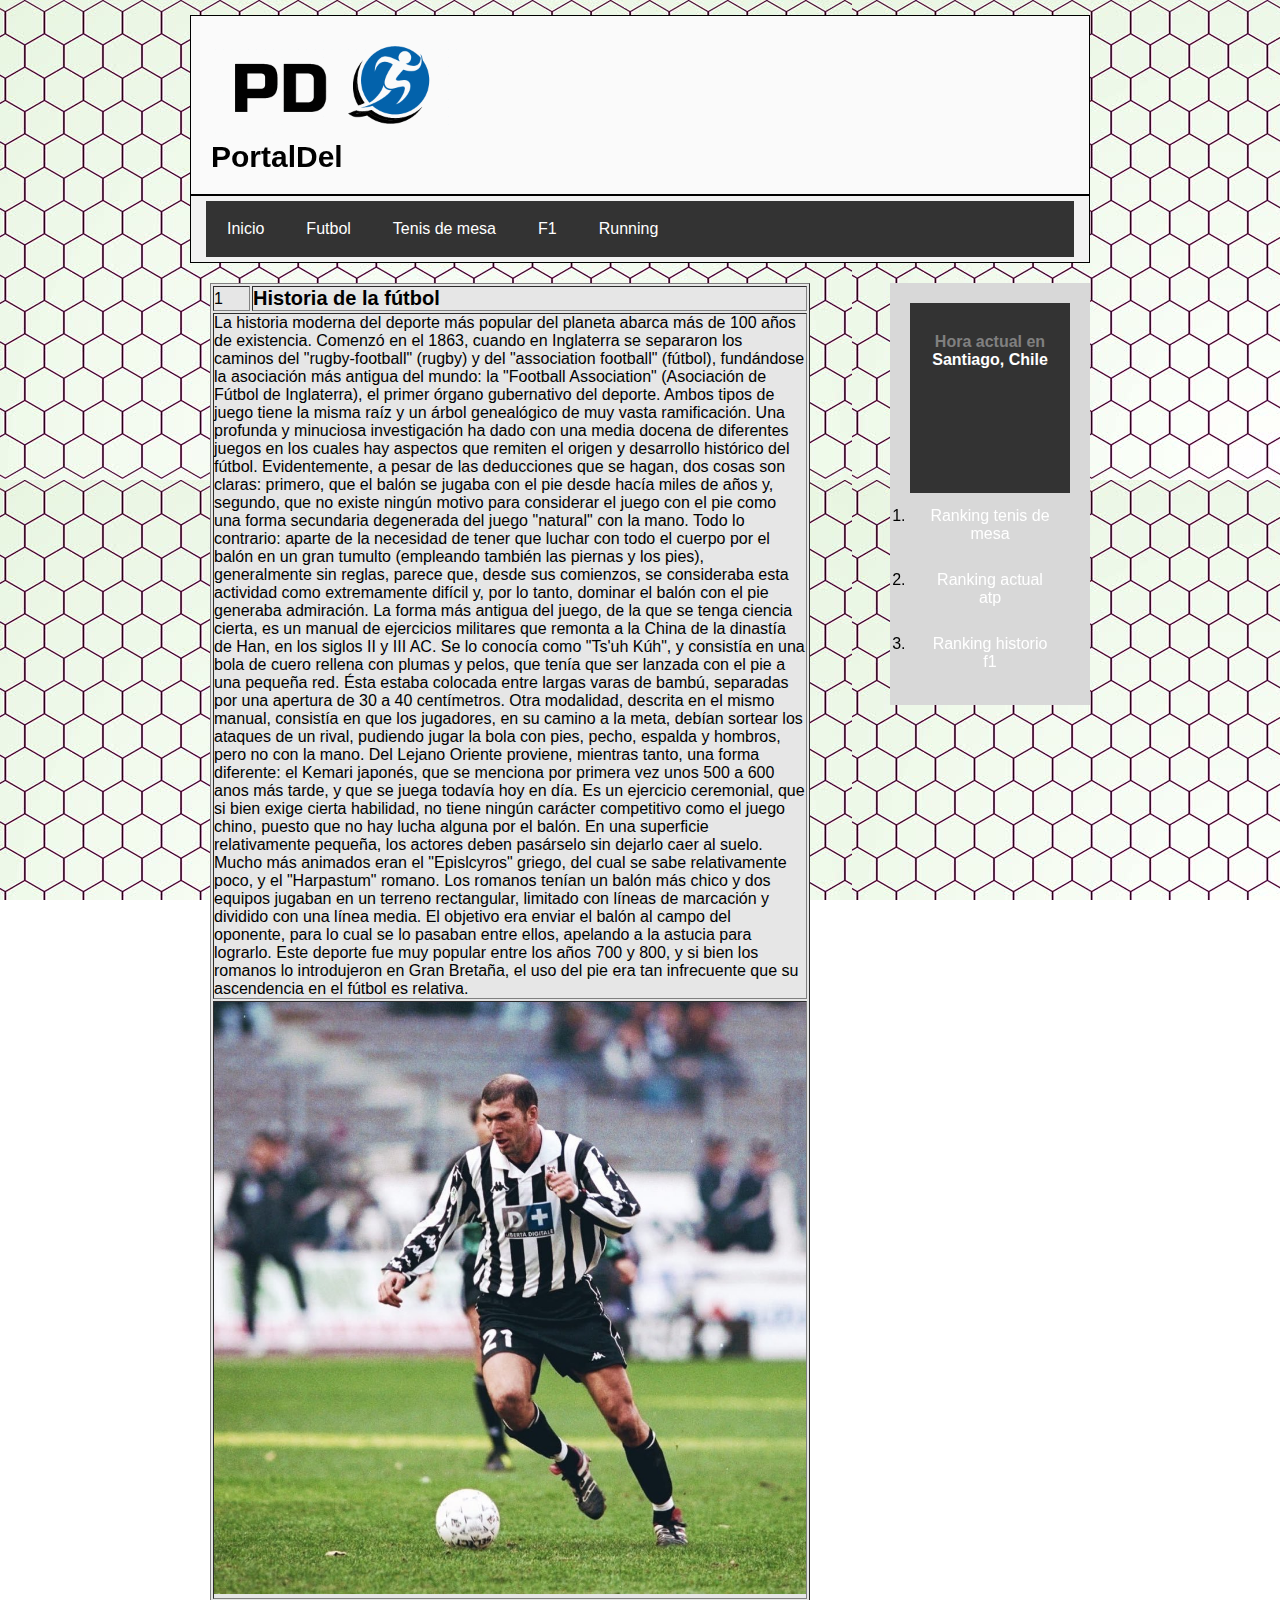
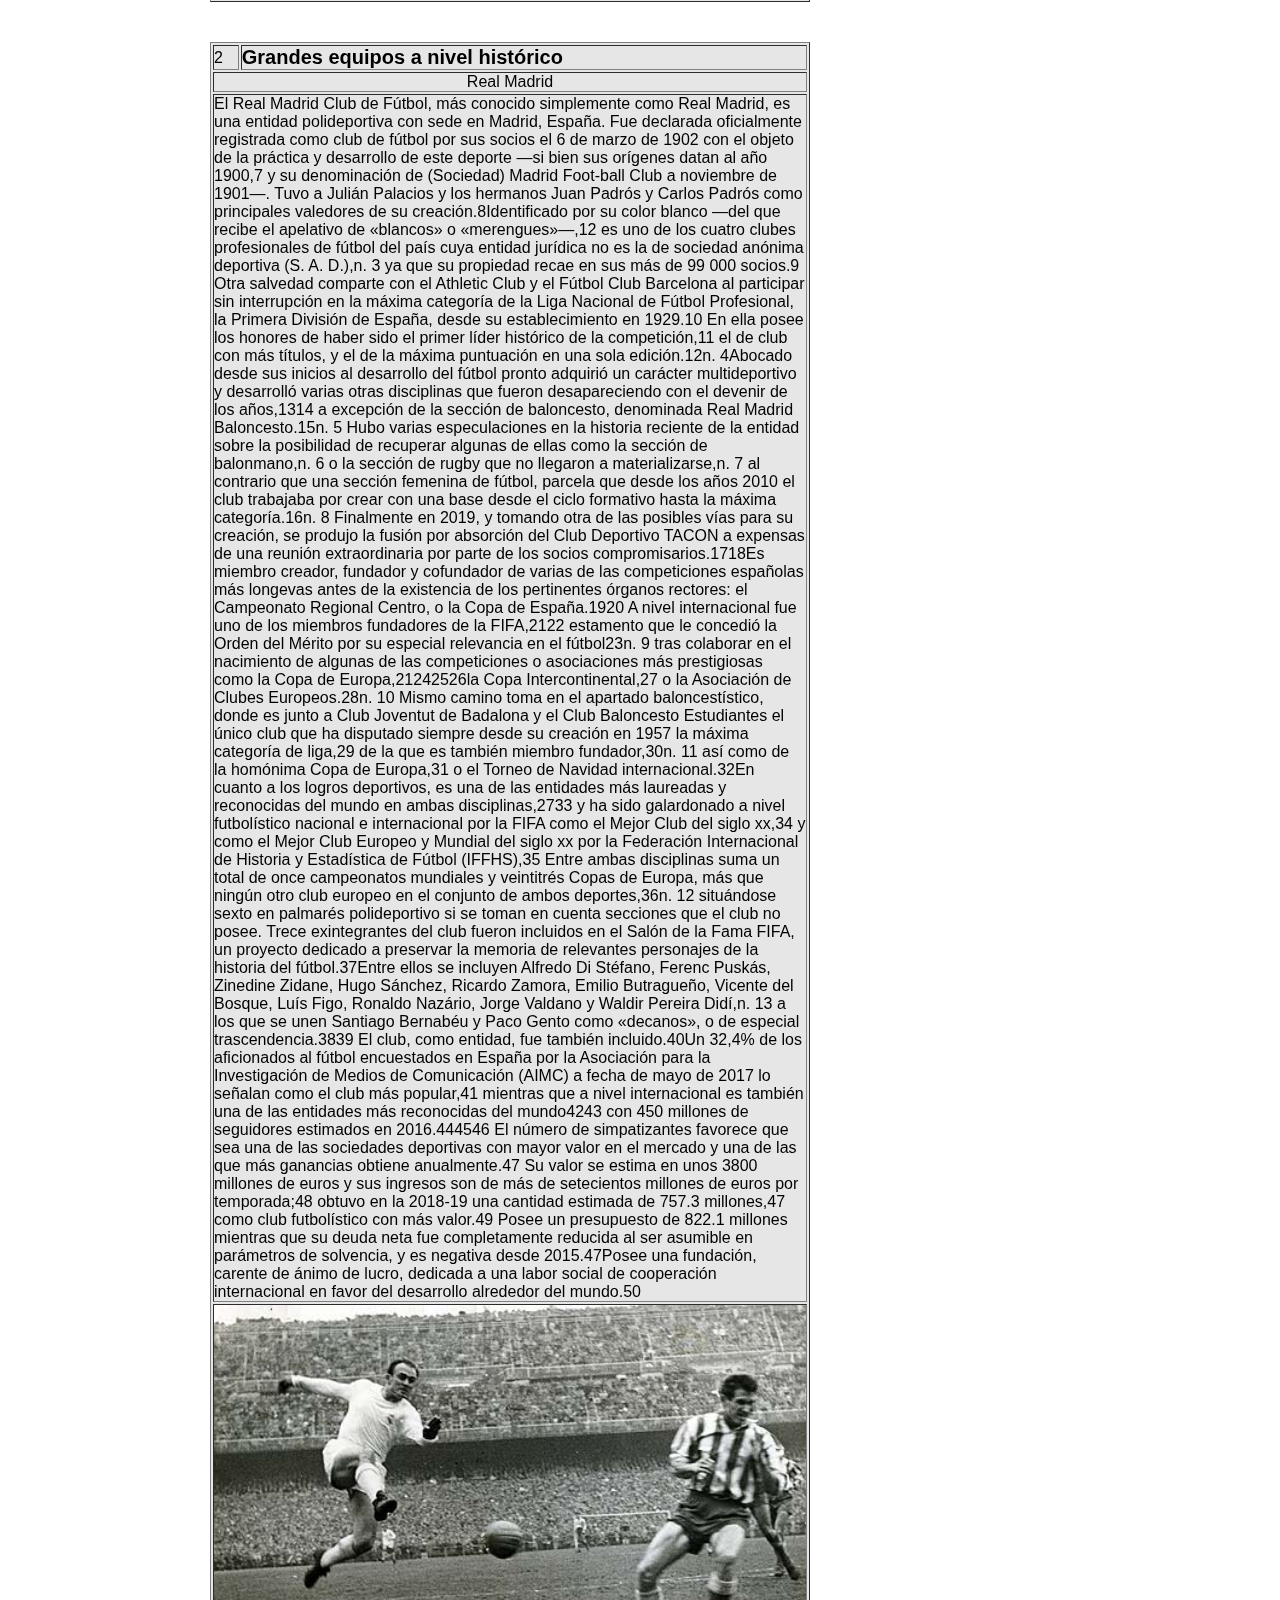
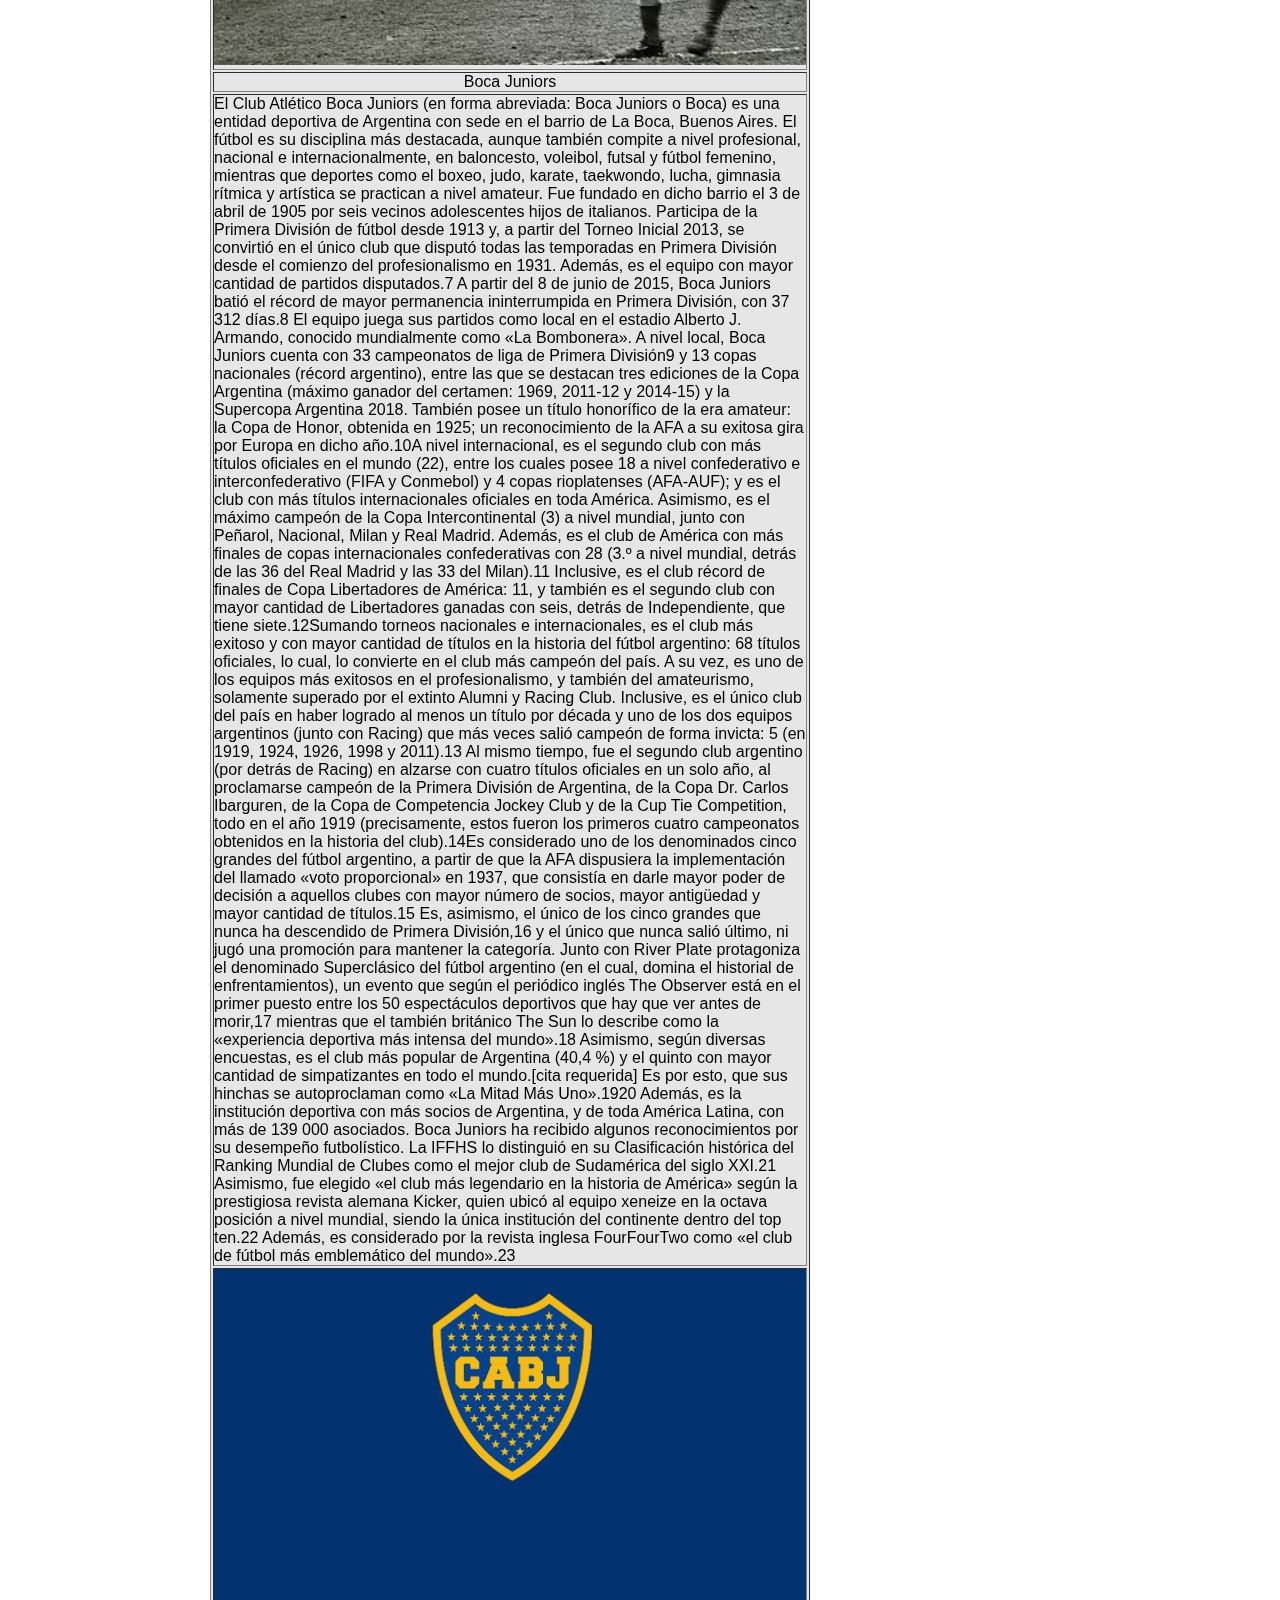
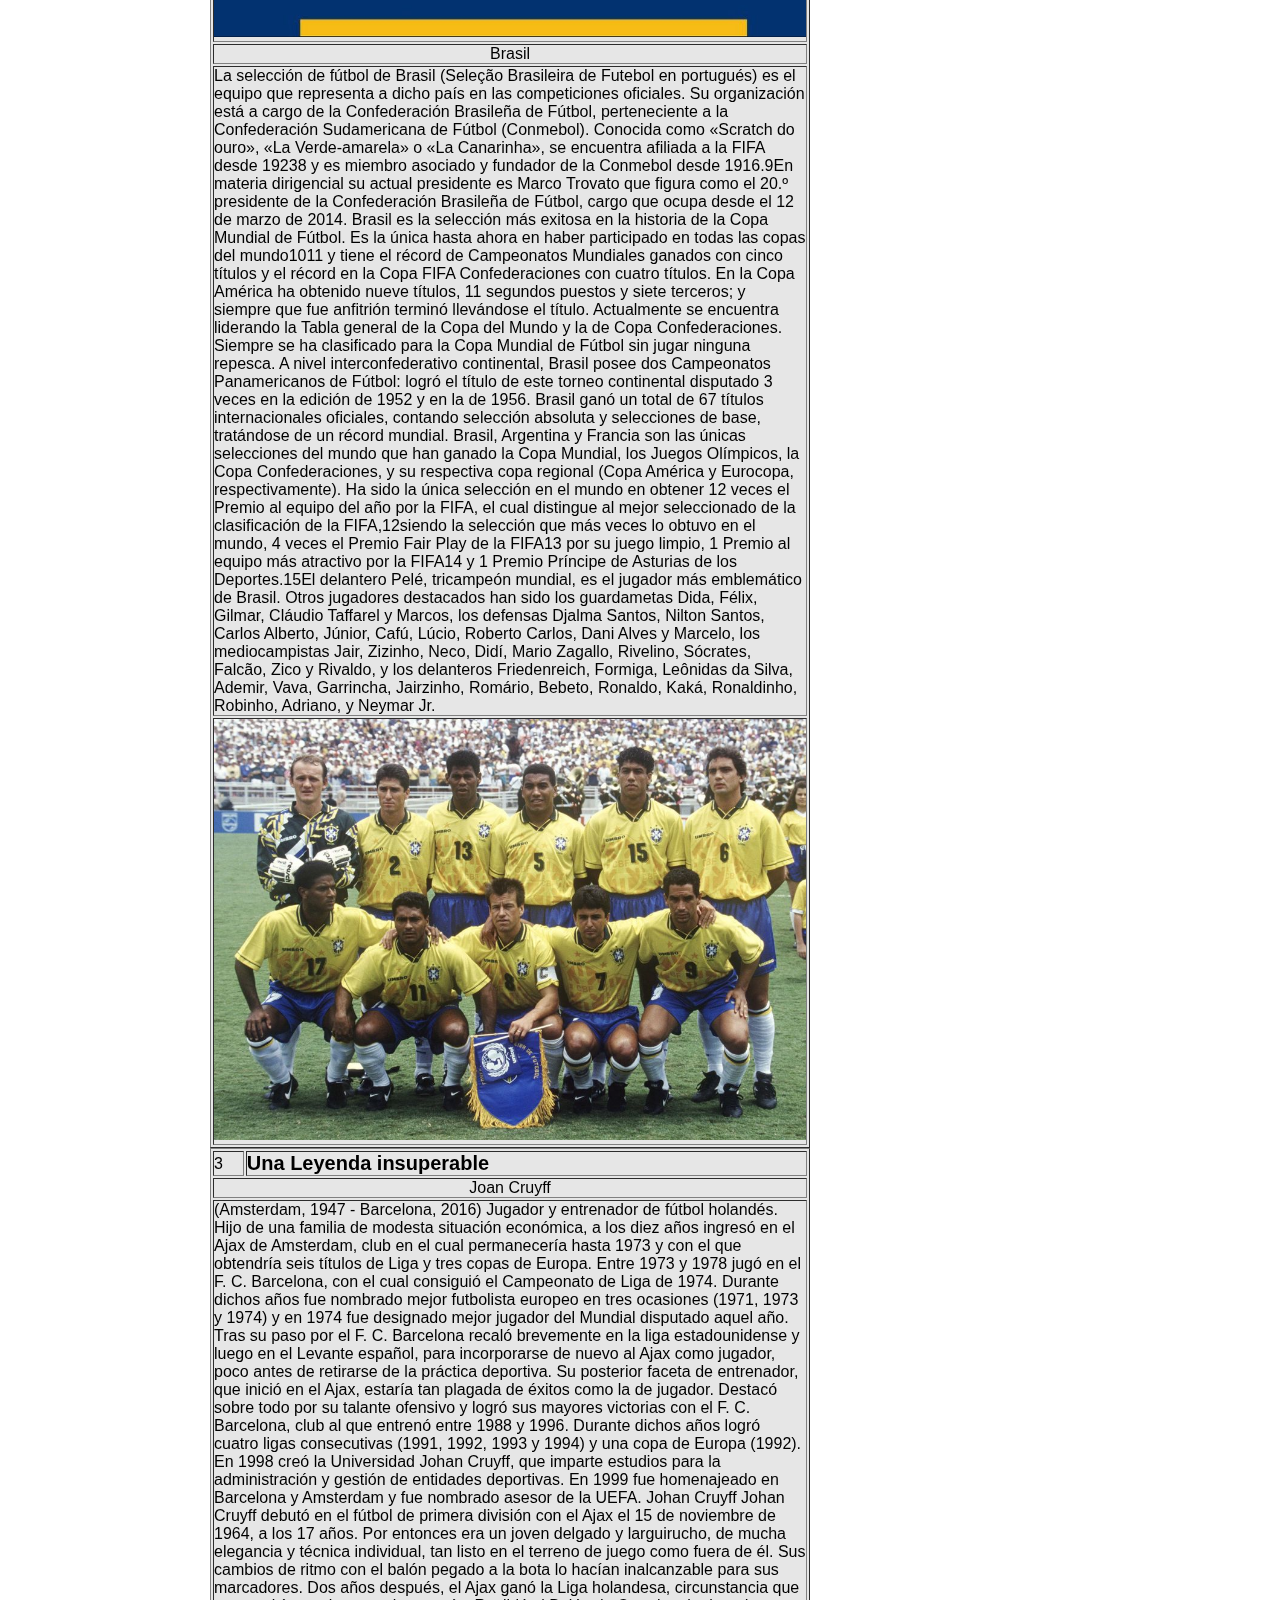
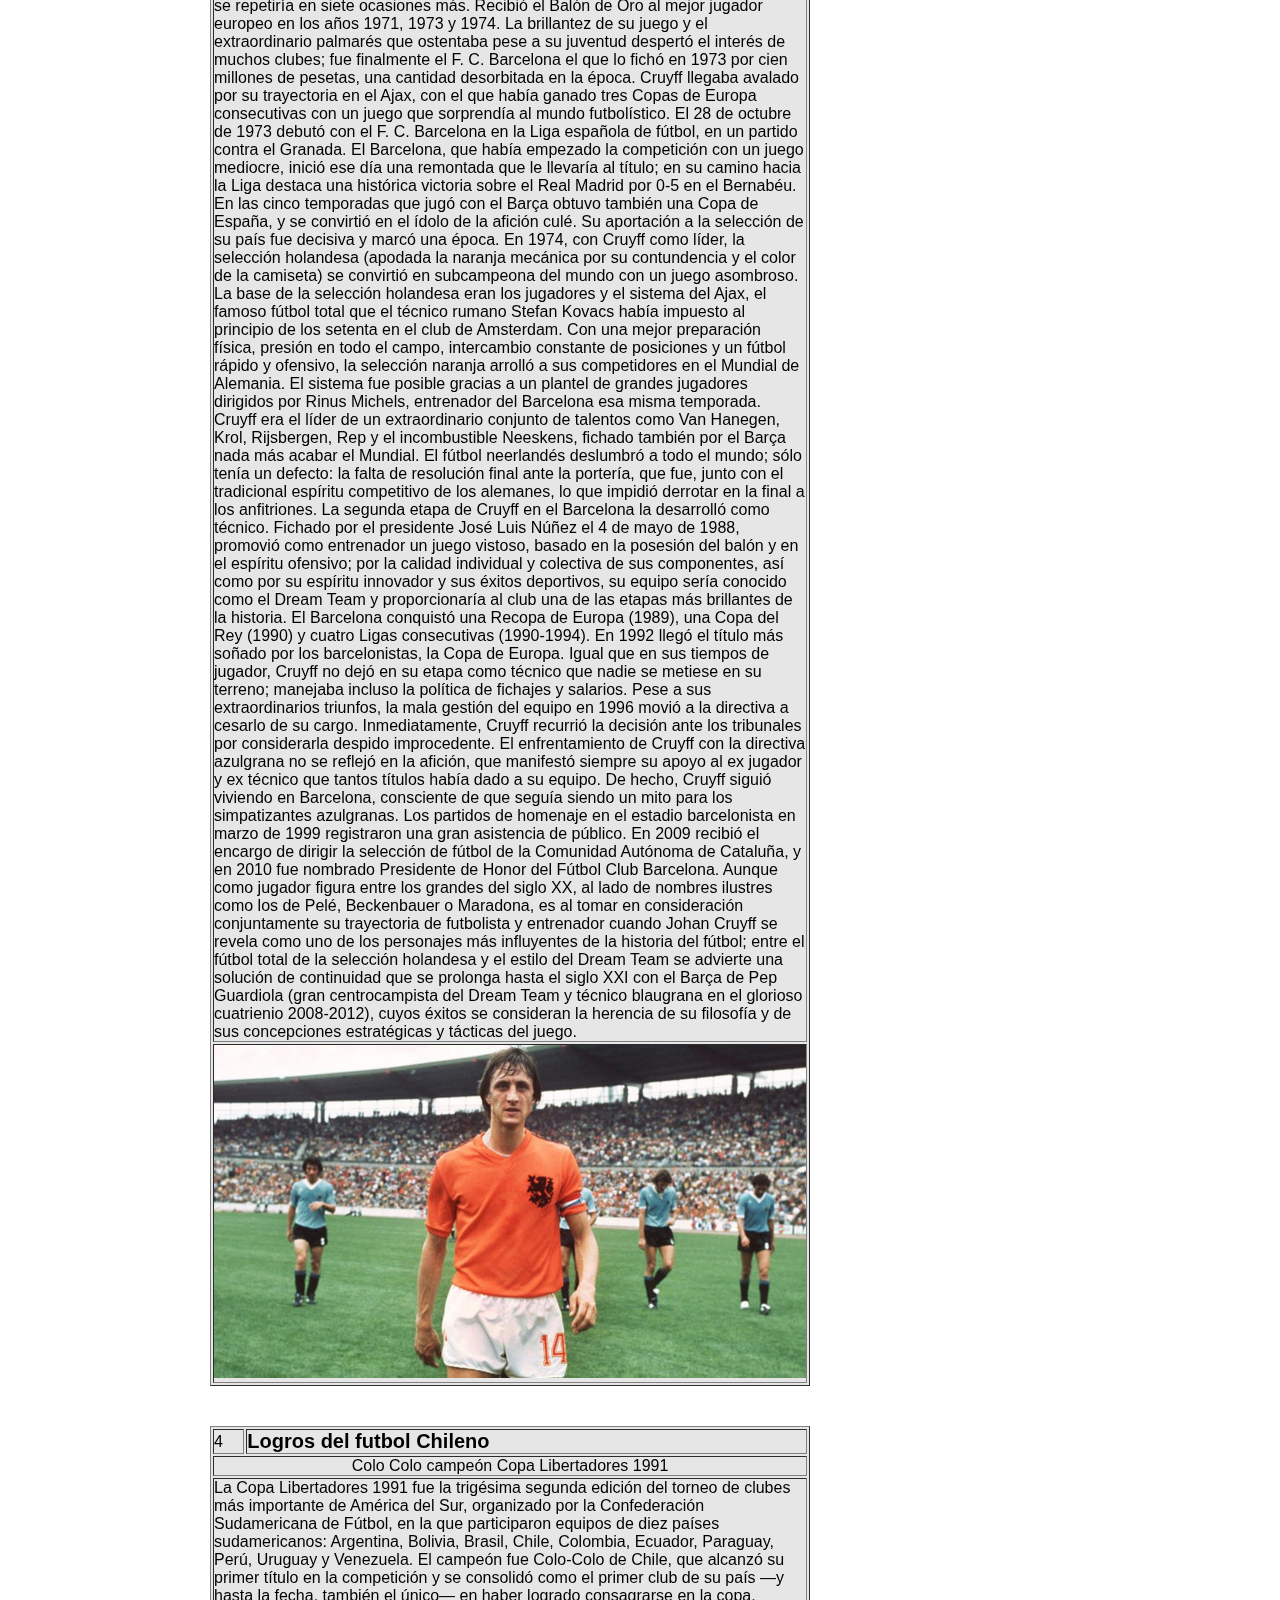
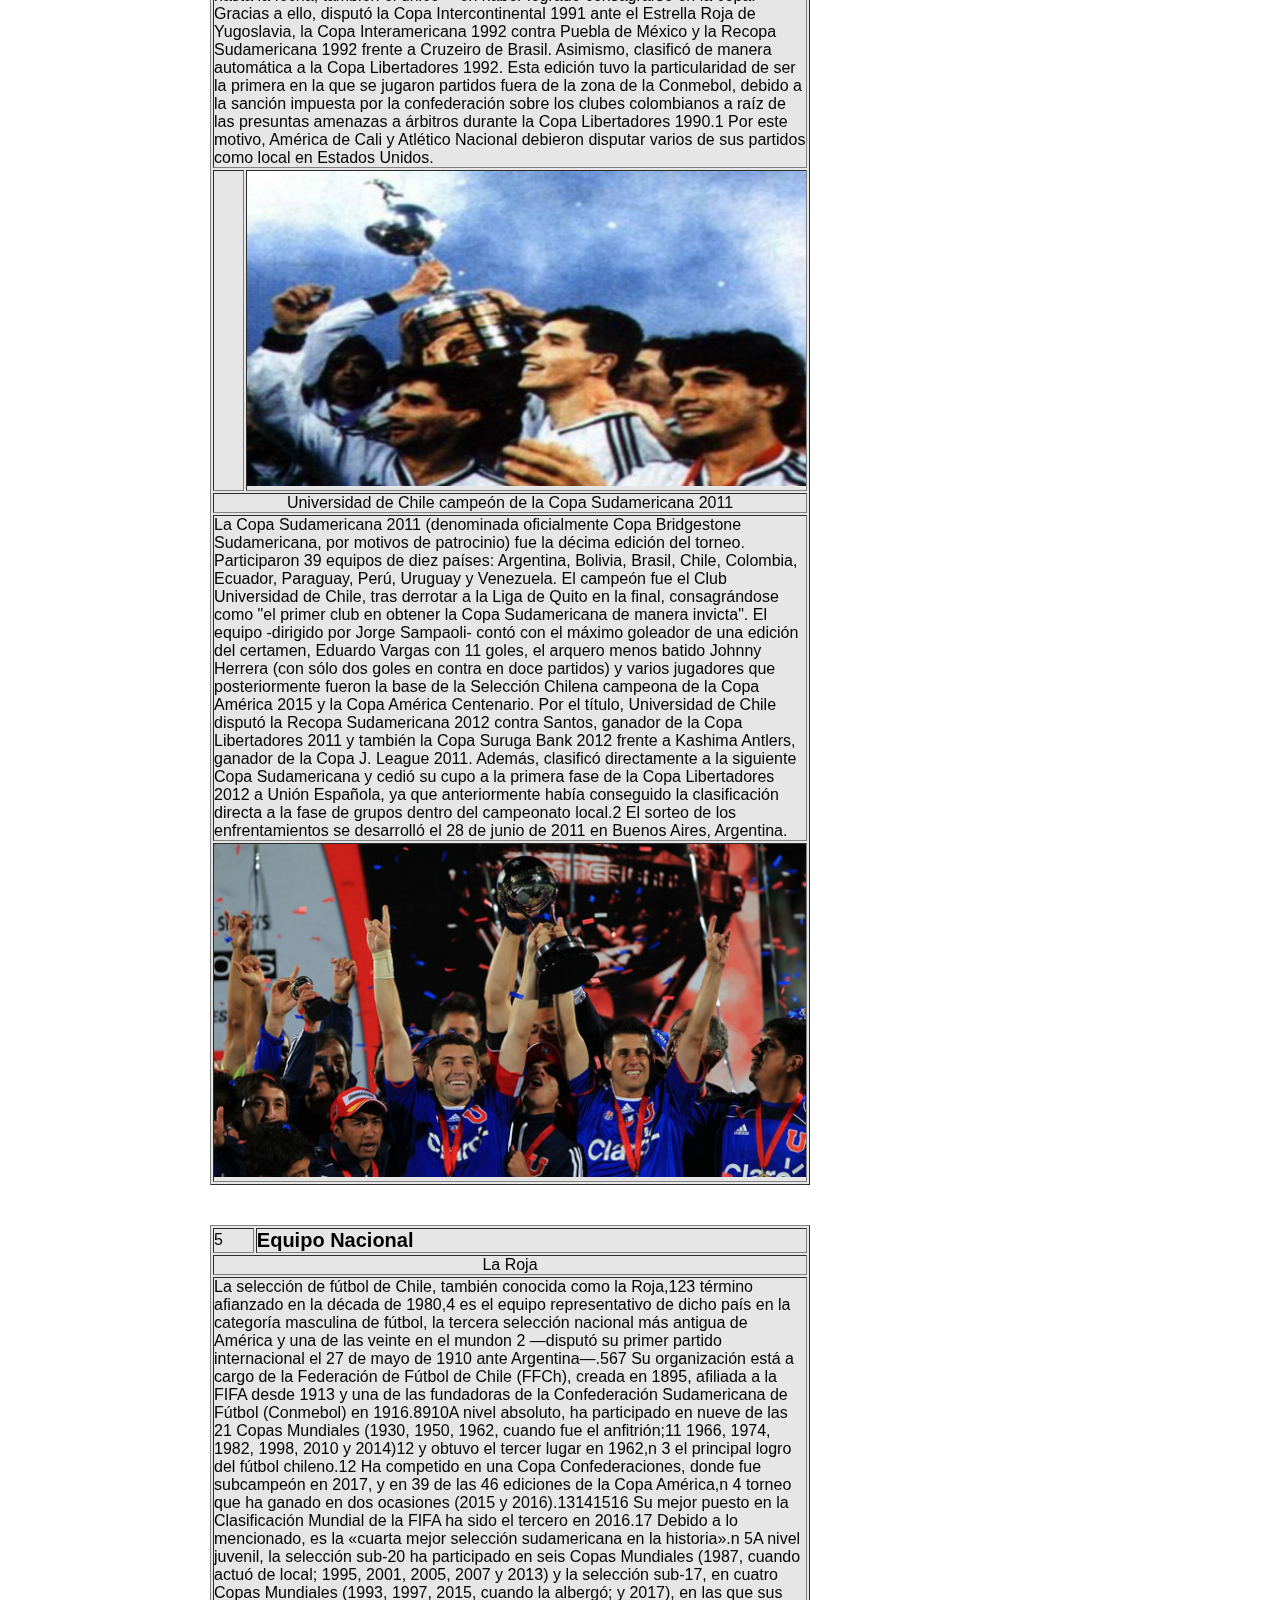
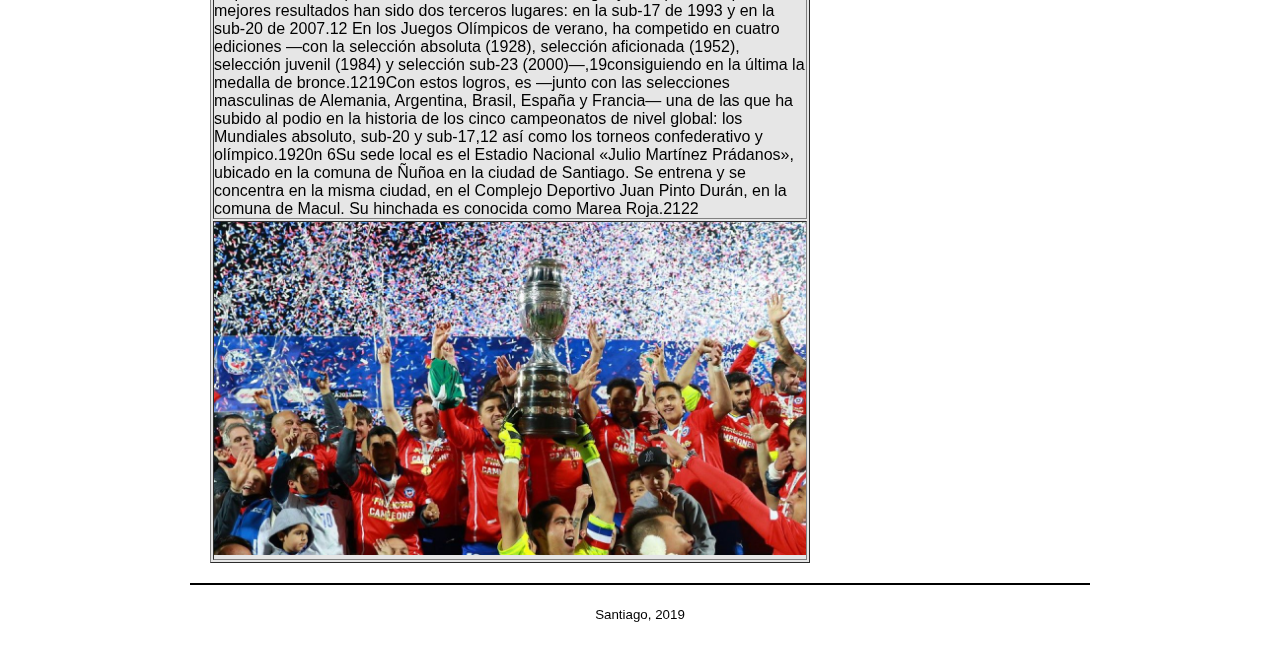
<file: futbol.html>
<!DOCTYPE html>
<html lang="en">

<head>
    <meta charset="UTF-8">
    <meta name="viewport" content="width=device-width, initial-scale=1.0">
    <meta http-equiv="X-UA-Compatible" content="ie=edge">
    <link rel="stylesheet" href="estilo/style.css">
    <title>PortalDel</title>
    <link rel="icon" type="image/png" href="/imagenes/favicon.png">
</head>

<body background="\imagenes\background.jpg">
    <div id="caja_principal">
        <header id="cabecera">
            <a href="index.html"><img src="\imagenes\logo.png" width="250" height="100"></a>
            <h1>PortalDel</h1>
        </header>
        <nav id="barra_navegacion">
            <ul>
                <li>
                    <a href="index.html">Inicio</a>
                </li>
                <li>
                    <a href="futbol.html">Futbol</a>
                </li>
                <li>
                    <a href="tenis_de_mesa.html">Tenis de mesa</a>
                </li>
                <li>
                    <a href="f1.html">F1</a>
                </li>
                <li>
                    <a href="running.html">Running</a>
                </li>
            </ul>
        </nav>
        <section id="seccion">
            <article>
                <table border="1" style="width:100%">
                    <tr>
                        <td>1 </td>
                        <td>
                            <h2>Historia de la fútbol</h2>
                        </td>
                    </tr>
                    <tr>
                        <td colspan="2">
                            <p>

                                La historia moderna del deporte más popular del planeta abarca más de 100 años de
                                existencia. Comenzó en el 1863, cuando en Inglaterra se separaron los caminos del
                                "rugby-football" (rugby) y del "association football" (fútbol), fundándose la asociación
                                más antigua del mundo: la "Football Association" (Asociación de Fútbol de Inglaterra),
                                el primer órgano gubernativo del deporte.

                                Ambos tipos de juego tiene la misma raíz y un árbol genealógico de muy vasta
                                ramificación. Una profunda y minuciosa investigación ha dado con una media docena de
                                diferentes juegos en los cuales hay aspectos que remiten el origen y desarrollo
                                histórico del fútbol. Evidentemente, a pesar de las deducciones que se hagan, dos cosas
                                son claras: primero, que el balón se jugaba con el pie desde hacía miles de años y,
                                segundo, que no existe ningún motivo para considerar el juego con el pie como una forma
                                secundaria degenerada del juego "natural" con la mano.

                                Todo lo contrario: aparte de la necesidad de tener que luchar con todo el cuerpo por el
                                balón en un gran tumulto (empleando también las piernas y los pies), generalmente sin
                                reglas, parece que, desde sus comienzos, se consideraba esta actividad como extremamente
                                difícil y, por lo tanto, dominar el balón con el pie generaba admiración. La forma más
                                antigua del juego, de la que se tenga ciencia cierta, es un manual de ejercicios
                                militares que remonta a la China de la dinastía de Han, en los siglos II y III AC.

                                Se lo conocía como "Ts'uh Kúh", y consistía en una bola de cuero rellena con plumas y
                                pelos, que tenía que ser lanzada con el pie a una pequeña red. Ésta estaba colocada
                                entre largas varas de bambú, separadas por una apertura de 30 a 40 centímetros. Otra
                                modalidad, descrita en el mismo manual, consistía en que los jugadores, en su camino a
                                la meta, debían sortear los ataques de un rival, pudiendo jugar la bola con pies, pecho,
                                espalda y hombros, pero no con la mano.

                                Del Lejano Oriente proviene, mientras tanto, una forma diferente: el Kemari japonés, que
                                se menciona por primera vez unos 500 a 600 anos más tarde, y que se juega todavía hoy en
                                día. Es un ejercicio ceremonial, que si bien exige cierta habilidad, no tiene ningún
                                carácter competitivo como el juego chino, puesto que no hay lucha alguna por el balón.
                                En una superficie relativamente pequeña, los actores deben pasárselo sin dejarlo caer al
                                suelo.

                                Mucho más animados eran el "Epislcyros" griego, del cual se sabe relativamente poco, y
                                el "Harpastum" romano. Los romanos tenían un balón más chico y dos equipos jugaban en un
                                terreno rectangular, limitado con líneas de marcación y dividido con una línea media. El
                                objetivo era enviar el balón al campo del oponente, para lo cual se lo pasaban entre
                                ellos, apelando a la astucia para lograrlo. Este deporte fue muy popular entre los años
                                700 y 800, y si bien los romanos lo introdujeron en Gran Bretaña, el uso del pie era tan
                                infrecuente que su ascendencia en el fútbol es relativa. </p>
                        </td>
                    </tr>
                    <tr>
                        <td colspan="2"><img src="imagenes/zz.jpg" width="100%"></td>
                    </tr>
                </table>
            </article>
        </section>
        <aside id="columna">
            <ul>
                <li>
                    <div style="text-align:center;padding:1em 0;">
                        <h4><a style="text-decoration:none;"
                                href="https://www.zeitverschiebung.net/es/city/3871336"><span style="color:gray;">Hora
                                    actual en</span><br />Santiago, Chile</a></h4> <iframe
                            src="https://www.zeitverschiebung.net/clock-widget-iframe-v2?language=es&size=small&timezone=America%2FSantiago"
                            width="100%" height="90" frameborder="0" seamless></iframe>
                    </div>
                </li>
            </ul>
            <ol>
                <li>
                    <a href="https://www.ittf.com/rankings/">Ranking tenis de mesa</a>
                </li>
                <li>
                    <a href="http://www.espn.cl/tenis/posiciones">Ranking actual atp</a>
                </li>
                <li>
                    <a href="https://rankinghistoricof1.com">Ranking historio f1</a>
                </li>
            </ol>
        </aside>
        <section id="seccion">
            <article>
                <table border="1" style="width:100%">
                    <tr>
                        <td>2</td>
                        <td>
                            <h2>Grandes equipos a nivel histórico</h2>
                        </td>
                    </tr>
                    <tr>
                        <td colspan="2">
                            <center>Real Madrid
                        </td>
                    </tr>
                    <tr>
                        <td colspan="2">
                            <p>El Real Madrid Club de Fútbol, más conocido simplemente como Real Madrid, es una entidad
                                polideportiva con sede en Madrid, España. Fue declarada oficialmente registrada como
                                club de fútbol por sus socios el 6 de marzo de 1902 con el objeto de la práctica y
                                desarrollo de este deporte —si bien sus orígenes datan al año 1900,7​ y su denominación
                                de (Sociedad) Madrid Foot-ball Club a noviembre de 1901—. Tuvo a Julián Palacios y los
                                hermanos Juan Padrós y Carlos Padrós como principales valedores de su creación.8​

                                Identificado por su color blanco —del que recibe el apelativo de «blancos» o
                                «merengues»—,1​2​ es uno de los cuatro clubes profesionales de fútbol del país cuya
                                entidad jurídica no es la de sociedad anónima deportiva (S. A. D.),n. 3​ ya que su
                                propiedad recae en sus más de 99 000 socios.9​ Otra salvedad comparte con el Athletic
                                Club y el Fútbol Club Barcelona al participar sin interrupción en la máxima categoría de
                                la Liga Nacional de Fútbol Profesional, la Primera División de España, desde su
                                establecimiento en 1929.10​ En ella posee los honores de haber sido el primer líder
                                histórico de la competición,11​ el de club con más títulos, y el de la máxima puntuación
                                en una sola edición.12​n. 4​

                                Abocado desde sus inicios al desarrollo del fútbol pronto adquirió un carácter
                                multideportivo y desarrolló varias otras disciplinas que fueron desapareciendo con el
                                devenir de los años,13​14​ a excepción de la sección de baloncesto, denominada Real
                                Madrid Baloncesto.15​n. 5​ Hubo varias especulaciones en la historia reciente de la
                                entidad sobre la posibilidad de recuperar algunas de ellas como la sección de
                                balonmano,n. 6​ o la sección de rugby que no llegaron a materializarse,n. 7​ al
                                contrario que una sección femenina de fútbol, parcela que desde los años 2010 el club
                                trabajaba por crear con una base desde el ciclo formativo hasta la máxima
                                categoría.16​n. 8​ Finalmente en 2019, y tomando otra de las posibles vías para su
                                creación, se produjo la fusión por absorción del Club Deportivo TACON a expensas de una
                                reunión extraordinaria por parte de los socios compromisarios.17​18​

                                Es miembro creador, fundador y cofundador de varias de las competiciones españolas más
                                longevas antes de la existencia de los pertinentes órganos rectores: el Campeonato
                                Regional Centro, o la Copa de España.19​20​ A nivel internacional fue uno de los
                                miembros fundadores de la FIFA,21​22​ estamento que le concedió la Orden del Mérito por
                                su especial relevancia en el fútbol23​n. 9​ tras colaborar en el nacimiento de algunas
                                de las competiciones o asociaciones más prestigiosas como la Copa de Europa,21​24​25​26​
                                la Copa Intercontinental,27​ o la Asociación de Clubes Europeos.28​n. 10​ Mismo camino
                                toma en el apartado baloncestístico, donde es junto a Club Joventut de Badalona y el
                                Club Baloncesto Estudiantes el único club que ha disputado siempre desde su creación en
                                1957 la máxima categoría de liga,29​ de la que es también miembro fundador,30​n. 11​ así
                                como de la homónima Copa de Europa,31​ o el Torneo de Navidad internacional.32​

                                En cuanto a los logros deportivos, es una de las entidades más laureadas y reconocidas
                                del mundo en ambas disciplinas,27​33​ y ha sido galardonado a nivel futbolístico
                                nacional e internacional por la FIFA como el Mejor Club del siglo xx,34​ y como el Mejor
                                Club Europeo y Mundial del siglo xx por la Federación Internacional de Historia y
                                Estadística de Fútbol (IFFHS),35​ Entre ambas disciplinas suma un total de once
                                campeonatos mundiales y veintitrés Copas de Europa, más que ningún otro club europeo en
                                el conjunto de ambos deportes,36​n. 12​ situándose sexto en palmarés polideportivo si se
                                toman en cuenta secciones que el club no posee.

                                Trece exintegrantes del club fueron incluidos en el Salón de la Fama FIFA, un proyecto
                                dedicado a preservar la memoria de relevantes personajes de la historia del fútbol.37​
                                Entre ellos se incluyen Alfredo Di Stéfano, Ferenc Puskás, Zinedine Zidane, Hugo
                                Sánchez, Ricardo Zamora, Emilio Butragueño, Vicente del Bosque, Luís Figo, Ronaldo
                                Nazário, Jorge Valdano y Waldir Pereira Didí,n. 13​ a los que se unen Santiago Bernabéu
                                y Paco Gento como «decanos», o de especial trascendencia.38​39​ El club, como entidad,
                                fue también incluido.40​

                                Un 32,4% de los aficionados al fútbol encuestados en España por la Asociación para la
                                Investigación de Medios de Comunicación (AIMC) a fecha de mayo de 2017 lo señalan como
                                el club más popular,41​ mientras que a nivel internacional es también una de las
                                entidades más reconocidas del mundo42​43​ con 450 millones de seguidores estimados en
                                2016.44​45​46​ El número de simpatizantes favorece que sea una de las sociedades
                                deportivas con mayor valor en el mercado y una de las que más ganancias obtiene
                                anualmente.47​ Su valor se estima en unos 3800 millones de euros y sus ingresos son de
                                más de setecientos millones de euros por temporada;48​ obtuvo en la 2018-19 una cantidad
                                estimada de 757.3 millones,47​ como club futbolístico con más valor.49​ Posee un
                                presupuesto de 822.1 millones mientras que su deuda neta fue completamente reducida al
                                ser asumible en parámetros de solvencia, y es negativa desde 2015.47​

                                Posee una fundación, carente de ánimo de lucro, dedicada a una labor social de
                                cooperación internacional en favor del desarrollo alrededor del mundo.50​ </p>
                        </td>
                    </tr>
                    <tr>
                        <td colspan="2"><img src="imagenes/rm.jpg" width="100%"></td>
                    </tr>
                    <tr>
                        <td colspan="2">
                            <center> Boca Juniors
                        </td>
                    </tr>
                    <tr>
                        <td colspan="2">
                            <p>El Club Atlético Boca Juniors (en forma abreviada: Boca Juniors o Boca) es una entidad
                                deportiva de Argentina con sede en el barrio de La Boca, Buenos Aires. El fútbol es su
                                disciplina más destacada, aunque también compite a nivel profesional, nacional e
                                internacionalmente, en baloncesto, voleibol, futsal y fútbol femenino, mientras que
                                deportes como el boxeo, judo, karate, taekwondo, lucha, gimnasia rítmica y artística se
                                practican a nivel amateur.

                                Fue fundado en dicho barrio el 3 de abril de 1905 por seis vecinos adolescentes hijos de
                                italianos. Participa de la Primera División de fútbol desde 1913 y, a partir del Torneo
                                Inicial 2013, se convirtió en el único club que disputó todas las temporadas en Primera
                                División desde el comienzo del profesionalismo en 1931. Además, es el equipo con mayor
                                cantidad de partidos disputados.7​ A partir del 8 de junio de 2015, Boca Juniors batió
                                el récord de mayor permanencia ininterrumpida en Primera División, con 37 312 días.8​ El
                                equipo juega sus partidos como local en el estadio Alberto J. Armando, conocido
                                mundialmente como «La Bombonera».

                                A nivel local, Boca Juniors cuenta con 33 campeonatos de liga de Primera División9​ y 13
                                copas nacionales (récord argentino), entre las que se destacan tres ediciones de la Copa
                                Argentina (máximo ganador del certamen: 1969, 2011-12 y 2014-15) y la Supercopa
                                Argentina 2018. También posee un título honorífico de la era amateur: la Copa de Honor,
                                obtenida en 1925; un reconocimiento de la AFA a su exitosa gira por Europa en dicho
                                año.10​

                                A nivel internacional, es el segundo club con más títulos oficiales en el mundo (22),
                                entre los cuales posee 18 a nivel confederativo e interconfederativo (FIFA y Conmebol) y
                                4 copas rioplatenses (AFA-AUF); y es el club con más títulos internacionales oficiales
                                en toda América. Asimismo, es el máximo campeón de la Copa Intercontinental (3) a nivel
                                mundial, junto con Peñarol, Nacional, Milan y Real Madrid. Además, es el club de América
                                con más finales de copas internacionales confederativas con 28 (3.º a nivel mundial,
                                detrás de las 36 del Real Madrid y las 33 del Milan).11​ Inclusive, es el club récord de
                                finales de Copa Libertadores de América: 11, y también es el segundo club con mayor
                                cantidad de Libertadores ganadas con seis, detrás de Independiente, que tiene siete.12​

                                Sumando torneos nacionales e internacionales, es el club más exitoso y con mayor
                                cantidad de títulos en la historia del fútbol argentino: 68 títulos oficiales, lo cual,
                                lo convierte en el club más campeón del país. A su vez, es uno de los equipos más
                                exitosos en el profesionalismo, y también del amateurismo, solamente superado por el
                                extinto Alumni y Racing Club. Inclusive, es el único club del país en haber logrado al
                                menos un título por década y uno de los dos equipos argentinos (junto con Racing) que
                                más veces salió campeón de forma invicta: 5 (en 1919, 1924, 1926, 1998 y 2011).13​ Al
                                mismo tiempo, fue el segundo club argentino (por detrás de Racing) en alzarse con cuatro
                                títulos oficiales en un solo año, al proclamarse campeón de la Primera División de
                                Argentina, de la Copa Dr. Carlos Ibarguren, de la Copa de Competencia Jockey Club y de
                                la Cup Tie Competition, todo en el año 1919 (precisamente, estos fueron los primeros
                                cuatro campeonatos obtenidos en la historia del club).14​

                                Es considerado uno de los denominados cinco grandes del fútbol argentino, a partir de
                                que la AFA dispusiera la implementación del llamado «voto proporcional» en 1937, que
                                consistía en darle mayor poder de decisión a aquellos clubes con mayor número de socios,
                                mayor antigüedad y mayor cantidad de títulos.15​ Es, asimismo, el único de los cinco
                                grandes que nunca ha descendido de Primera División,16​ y el único que nunca salió
                                último, ni jugó una promoción para mantener la categoría.

                                Junto con River Plate protagoniza el denominado Superclásico del fútbol argentino (en el
                                cual, domina el historial de enfrentamientos), un evento que según el periódico inglés
                                The Observer está en el primer puesto entre los 50 espectáculos deportivos que hay que
                                ver antes de morir,17​ mientras que el también británico The Sun lo describe como la
                                «experiencia deportiva más intensa del mundo».18​ Asimismo, según diversas encuestas, es
                                el club más popular de Argentina (40,4 %) y el quinto con mayor cantidad de
                                simpatizantes en todo el mundo.[cita requerida] Es por esto, que sus hinchas se
                                autoproclaman como «La Mitad Más Uno».19​20​ Además, es la institución deportiva con más
                                socios de Argentina, y de toda América Latina, con más de 139 000 asociados.

                                Boca Juniors ha recibido algunos reconocimientos por su desempeño futbolístico. La IFFHS
                                lo distinguió en su Clasificación histórica del Ranking Mundial de Clubes como el mejor
                                club de Sudamérica del siglo XXI.21​ Asimismo, fue elegido «el club más legendario en la
                                historia de América» según la prestigiosa revista alemana Kicker, quien ubicó al equipo
                                xeneize en la octava posición a nivel mundial, siendo la única institución del
                                continente dentro del top ten.22​ Además, es considerado por la revista inglesa
                                FourFourTwo como «el club de fútbol más emblemático del mundo».23​ </p>
                        </td>
                    </tr>
                    <tr>
                        <td colspan="2"><img src="imagenes/bj.jpg" width="100%"></td>
                    </tr>
                    <tr>
                        <td colspan="2">
                            <center>Brasil
                        </td>
                    </tr>
                    <tr>
                        <td colspan="2">
                            <p>La selección de fútbol de Brasil (Seleção Brasileira de Futebol en portugués) es el
                                equipo que representa a dicho país en las competiciones oficiales. Su organización está
                                a cargo de la Confederación Brasileña de Fútbol, perteneciente a la Confederación
                                Sudamericana de Fútbol (Conmebol). Conocida como «Scratch do ouro», «La Verde-amarela» o
                                «La Canarinha», se encuentra afiliada a la FIFA desde 19238​ y es miembro asociado y
                                fundador de la Conmebol desde 1916.9​

                                En materia dirigencial su actual presidente es Marco Trovato que figura como el 20.º
                                presidente de la Confederación Brasileña de Fútbol, cargo que ocupa desde el 12 de marzo
                                de 2014.

                                Brasil es la selección más exitosa en la historia de la Copa Mundial de Fútbol. Es la
                                única hasta ahora en haber participado en todas las copas del mundo10​11​ y tiene el
                                récord de Campeonatos Mundiales ganados con cinco títulos y el récord en la Copa FIFA
                                Confederaciones con cuatro títulos. En la Copa América ha obtenido nueve títulos, 11
                                segundos puestos y siete terceros; y siempre que fue anfitrión terminó llevándose el
                                título. Actualmente se encuentra liderando la Tabla general de la Copa del Mundo y la de
                                Copa Confederaciones. Siempre se ha clasificado para la Copa Mundial de Fútbol sin jugar
                                ninguna repesca. A nivel interconfederativo continental, Brasil posee dos Campeonatos
                                Panamericanos de Fútbol: logró el título de este torneo continental disputado 3 veces en
                                la edición de 1952 y en la de 1956. Brasil ganó un total de 67 títulos internacionales
                                oficiales, contando selección absoluta y selecciones de base, tratándose de un récord
                                mundial.

                                Brasil, Argentina y Francia son las únicas selecciones del mundo que han ganado la Copa
                                Mundial, los Juegos Olímpicos, la Copa Confederaciones, y su respectiva copa regional
                                (Copa América y Eurocopa, respectivamente).

                                Ha sido la única selección en el mundo en obtener 12 veces el Premio al equipo del año
                                por la FIFA, el cual distingue al mejor seleccionado de la clasificación de la FIFA,12​
                                siendo la selección que más veces lo obtuvo en el mundo, 4 veces el Premio Fair Play de
                                la FIFA13​ por su juego limpio, 1 Premio al equipo más atractivo por la FIFA14​ y 1
                                Premio Príncipe de Asturias de los Deportes.15​

                                El delantero Pelé, tricampeón mundial, es el jugador más emblemático de Brasil. Otros
                                jugadores destacados han sido los guardametas Dida, Félix, Gilmar, Cláudio Taffarel y
                                Marcos, los defensas Djalma Santos, Nilton Santos, Carlos Alberto, Júnior, Cafú, Lúcio,
                                Roberto Carlos, Dani Alves y Marcelo, los mediocampistas Jair, Zizinho, Neco, Didí,
                                Mario Zagallo, Rivelino, Sócrates, Falcão, Zico y Rivaldo, y los delanteros
                                Friedenreich, Formiga, Leônidas da Silva, Ademir, Vava, Garrincha, Jairzinho, Romário,
                                Bebeto, Ronaldo, Kaká, Ronaldinho, Robinho, Adriano, y Neymar Jr. </p>
                        </td>
                    </tr>
                    <tr>
                        <td colspan="2"><img src="imagenes/br.jpg" width="100%"></td>
                    </tr>
                </table>
            </article>
            <article>
                <table border="1" style="width:100%">
                    <tr>
                        <td>3</td>
                        <td>
                            <h2>Una Leyenda insuperable</h2>
                        </td>
                    </tr>
                    <tr>
                        <td colspan="2">
                            <center>Joan Cruyff
                        </td>
                    </tr>
                    <tr>
                        <td colspan="2">
                            <p>(Amsterdam, 1947 - Barcelona, 2016) Jugador y entrenador de fútbol holandés. Hijo de una
                                familia de modesta situación económica, a los diez años ingresó en el Ajax de Amsterdam,
                                club en el cual permanecería hasta 1973 y con el que obtendría seis títulos de Liga y
                                tres copas de Europa. Entre 1973 y 1978 jugó en el F. C. Barcelona, con el cual
                                consiguió el Campeonato de Liga de 1974. Durante dichos años fue nombrado mejor
                                futbolista europeo en tres ocasiones (1971, 1973 y 1974) y en 1974 fue designado mejor
                                jugador del Mundial disputado aquel año. Tras su paso por el F. C. Barcelona recaló
                                brevemente en la liga estadounidense y luego en el Levante español, para incorporarse de
                                nuevo al Ajax como jugador, poco antes de retirarse de la práctica deportiva. Su
                                posterior faceta de entrenador, que inició en el Ajax, estaría tan plagada de éxitos
                                como la de jugador. Destacó sobre todo por su talante ofensivo y logró sus mayores
                                victorias con el F. C. Barcelona, club al que entrenó entre 1988 y 1996. Durante dichos
                                años logró cuatro ligas consecutivas (1991, 1992, 1993 y 1994) y una copa de Europa
                                (1992). En 1998 creó la Universidad Johan Cruyff, que imparte estudios para la
                                administración y gestión de entidades deportivas. En 1999 fue homenajeado en Barcelona y
                                Amsterdam y fue nombrado asesor de la UEFA.


                                Johan Cruyff

                                Johan Cruyff debutó en el fútbol de primera división con el Ajax el 15 de noviembre de
                                1964, a los 17 años. Por entonces era un joven delgado y larguirucho, de mucha elegancia
                                y técnica individual, tan listo en el terreno de juego como fuera de él. Sus cambios de
                                ritmo con el balón pegado a la bota lo hacían inalcanzable para sus marcadores. Dos años
                                después, el Ajax ganó la Liga holandesa, circunstancia que se repetiría en siete
                                ocasiones más. Recibió el Balón de Oro al mejor jugador europeo en los años 1971, 1973 y
                                1974.

                                La brillantez de su juego y el extraordinario palmarés que ostentaba pese a su juventud
                                despertó el interés de muchos clubes; fue finalmente el F. C. Barcelona el que lo fichó
                                en 1973 por cien millones de pesetas, una cantidad desorbitada en la época. Cruyff
                                llegaba avalado por su trayectoria en el Ajax, con el que había ganado tres Copas de
                                Europa consecutivas con un juego que sorprendía al mundo futbolístico. El 28 de octubre
                                de 1973 debutó con el F. C. Barcelona en la Liga española de fútbol, en un partido
                                contra el Granada. El Barcelona, que había empezado la competición con un juego
                                mediocre, inició ese día una remontada que le llevaría al título; en su camino hacia la
                                Liga destaca una histórica victoria sobre el Real Madrid por 0-5 en el Bernabéu. En las
                                cinco temporadas que jugó con el Barça obtuvo también una Copa de España, y se convirtió
                                en el ídolo de la afición culé.

                                Su aportación a la selección de su país fue decisiva y marcó una época. En 1974, con
                                Cruyff como líder, la selección holandesa (apodada la naranja mecánica por su
                                contundencia y el color de la camiseta) se convirtió en subcampeona del mundo con un
                                juego asombroso. La base de la selección holandesa eran los jugadores y el sistema del
                                Ajax, el famoso fútbol total que el técnico rumano Stefan Kovacs había impuesto al
                                principio de los setenta en el club de Amsterdam. Con una mejor preparación física,
                                presión en todo el campo, intercambio constante de posiciones y un fútbol rápido y
                                ofensivo, la selección naranja arrolló a sus competidores en el Mundial de Alemania.

                                El sistema fue posible gracias a un plantel de grandes jugadores dirigidos por Rinus
                                Michels, entrenador del Barcelona esa misma temporada. Cruyff era el líder de un
                                extraordinario conjunto de talentos como Van Hanegen, Krol, Rijsbergen, Rep y el
                                incombustible Neeskens, fichado también por el Barça nada más acabar el Mundial. El
                                fútbol neerlandés deslumbró a todo el mundo; sólo tenía un defecto: la falta de
                                resolución final ante la portería, que fue, junto con el tradicional espíritu
                                competitivo de los alemanes, lo que impidió derrotar en la final a los anfitriones.

                                La segunda etapa de Cruyff en el Barcelona la desarrolló como técnico. Fichado por el
                                presidente José Luis Núñez el 4 de mayo de 1988, promovió como entrenador un juego
                                vistoso, basado en la posesión del balón y en el espíritu ofensivo; por la calidad
                                individual y colectiva de sus componentes, así como por su espíritu innovador y sus
                                éxitos deportivos, su equipo sería conocido como el Dream Team y proporcionaría al club
                                una de las etapas más brillantes de la historia. El Barcelona conquistó una Recopa de
                                Europa (1989), una Copa del Rey (1990) y cuatro Ligas consecutivas (1990-1994). En 1992
                                llegó el título más soñado por los barcelonistas, la Copa de Europa. Igual que en sus
                                tiempos de jugador, Cruyff no dejó en su etapa como técnico que nadie se metiese en su
                                terreno; manejaba incluso la política de fichajes y salarios.

                                Pese a sus extraordinarios triunfos, la mala gestión del equipo en 1996 movió a la
                                directiva a cesarlo de su cargo. Inmediatamente, Cruyff recurrió la decisión ante los
                                tribunales por considerarla despido improcedente. El enfrentamiento de Cruyff con la
                                directiva azulgrana no se reflejó en la afición, que manifestó siempre su apoyo al ex
                                jugador y ex técnico que tantos títulos había dado a su equipo. De hecho, Cruyff siguió
                                viviendo en Barcelona, consciente de que seguía siendo un mito para los simpatizantes
                                azulgranas. Los partidos de homenaje en el estadio barcelonista en marzo de 1999
                                registraron una gran asistencia de público. En 2009 recibió el encargo de dirigir la
                                selección de fútbol de la Comunidad Autónoma de Cataluña, y en 2010 fue nombrado
                                Presidente de Honor del Fútbol Club Barcelona.

                                Aunque como jugador figura entre los grandes del siglo XX, al lado de nombres ilustres
                                como los de Pelé, Beckenbauer o Maradona, es al tomar en consideración conjuntamente su
                                trayectoria de futbolista y entrenador cuando Johan Cruyff se revela como uno de los
                                personajes más influyentes de la historia del fútbol; entre el fútbol total de la
                                selección holandesa y el estilo del Dream Team se advierte una solución de continuidad
                                que se prolonga hasta el siglo XXI con el Barça de Pep Guardiola (gran centrocampista
                                del Dream Team y técnico blaugrana en el glorioso cuatrienio 2008-2012), cuyos éxitos se
                                consideran la herencia de su filosofía y de sus concepciones estratégicas y tácticas del
                                juego.

                            </p>
                        </td>
                    </tr>
                    <tr>
                        <td colspan="2"><img src="imagenes/jc.jpg" width="100%"></td>
                    </tr>
                </table>
            </article>
        </section>
        <section id="seccion">
            <article>
                <table border="1" style="width:100%">
                    <tr>
                        <td>4 </td>
                        <td>
                            <h2>Logros del futbol Chileno</h2>
                        </td>
                    </tr>
                    <td colspan="2">
                        <center>Colo Colo campeón Copa Libertadores 1991
                    </td>
                    <tr>
                        <td colspan="2">
                            <p>La Copa Libertadores 1991 fue la trigésima segunda edición del torneo de clubes más
                                importante de América del Sur, organizado por la Confederación Sudamericana de Fútbol,
                                en la que participaron equipos de diez países sudamericanos: Argentina, Bolivia, Brasil,
                                Chile, Colombia, Ecuador, Paraguay, Perú, Uruguay y Venezuela.

                                El campeón fue Colo-Colo de Chile, que alcanzó su primer título en la competición y se
                                consolidó como el primer club de su país —y hasta la fecha, también el único— en haber
                                logrado consagrarse en la copa. Gracias a ello, disputó la Copa Intercontinental 1991
                                ante el Estrella Roja de Yugoslavia, la Copa Interamericana 1992 contra Puebla de México
                                y la Recopa Sudamericana 1992 frente a Cruzeiro de Brasil. Asimismo, clasificó de manera
                                automática a la Copa Libertadores 1992.

                                Esta edición tuvo la particularidad de ser la primera en la que se jugaron partidos
                                fuera de la zona de la Conmebol, debido a la sanción impuesta por la confederación sobre
                                los clubes colombianos a raíz de las presuntas amenazas a árbitros durante la Copa
                                Libertadores 1990.1​ Por este motivo, América de Cali y Atlético Nacional debieron
                                disputar varios de sus partidos como local en Estados Unidos. </p>
                        </td>
                    </tr>
                    <tr>
                        <td>
                        <td colspan="2"><img src="imagenes/asco.jpg" width="100%"></td>
                        </td>
                    </tr>
                    <td colspan="2">
                        <center>Universidad de Chile campeón de la Copa Sudamericana 2011
                    </td>
                    </tr>
                    <tr>
                        <td colspan="2">
                            <p>La Copa Sudamericana 2011 (denominada oficialmente Copa Bridgestone Sudamericana, por
                                motivos de patrocinio) fue la décima edición del torneo. Participaron 39 equipos de diez
                                países: Argentina, Bolivia, Brasil, Chile, Colombia, Ecuador, Paraguay, Perú, Uruguay y
                                Venezuela.

                                El campeón fue el Club Universidad de Chile, tras derrotar a la Liga de Quito en la
                                final, consagrándose como "el primer club en obtener la Copa Sudamericana de manera
                                invicta". El equipo -dirigido por Jorge Sampaoli- contó con el máximo goleador de una
                                edición del certamen, Eduardo Vargas con 11 goles, el arquero menos batido Johnny
                                Herrera (con sólo dos goles en contra en doce partidos) y varios jugadores que
                                posteriormente fueron la base de la Selección Chilena campeona de la Copa América 2015 y
                                la Copa América Centenario.

                                Por el título, Universidad de Chile disputó la Recopa Sudamericana 2012 contra Santos,
                                ganador de la Copa Libertadores 2011 y también la Copa Suruga Bank 2012 frente a Kashima
                                Antlers, ganador de la Copa J. League 2011. Además, clasificó directamente a la
                                siguiente Copa Sudamericana y cedió su cupo a la primera fase de la Copa Libertadores
                                2012 a Unión Española, ya que anteriormente había conseguido la clasificación directa a
                                la fase de grupos dentro del campeonato local.2

                                El sorteo de los enfrentamientos se desarrolló el 28 de junio de 2011 en Buenos Aires,
                                Argentina. </p>
                        </td>
                    </tr>
                    <tr>
                        <td colspan="2"><img src="imagenes/uch.jpg" width="100%"></td>
                    </tr>
                </table>
            </article>
        </section>
        <section id="seccion">
        <article>
            <table border="1" style="width:100%">
                <tr>
                    <td>5</td>
                    <td>
                        <h2>Equipo Nacional</h2>
                    </td>
                </tr>
                <tr>
                    <td colspan="2">
                        <center>La Roja
                    </td>
                </tr>
                <tr>
                    <td colspan="2">
                        <p>La selección de fútbol de Chile, también conocida como la Roja,1​2​3​ término afianzado en la
                            década de 1980,4​ es el equipo representativo de dicho país en la categoría masculina de
                            fútbol, la tercera selección nacional más antigua de América y una de las veinte en el
                            mundon 2​ —disputó su primer partido internacional el 27 de mayo de 1910 ante
                            Argentina—.5​6​7​ Su organización está a cargo de la Federación de Fútbol de Chile (FFCh),
                            creada en 1895, afiliada a la FIFA desde 1913 y una de las fundadoras de la Confederación
                            Sudamericana de Fútbol (Conmebol) en 1916.8​9​10​

                            A nivel absoluto, ha participado en nueve de las 21 Copas Mundiales (1930, 1950, 1962,
                            cuando fue el anfitrión;11​ 1966, 1974, 1982, 1998, 2010 y 2014)12​ y obtuvo el tercer lugar
                            en 1962,n 3​ el principal logro del fútbol chileno.12​ Ha competido en una Copa
                            Confederaciones, donde fue subcampeón en 2017, y en 39 de las 46 ediciones de la Copa
                            América,n 4​ torneo que ha ganado en dos ocasiones (2015 y 2016).13​14​15​16​ Su mejor
                            puesto en la Clasificación Mundial de la FIFA ha sido el tercero en 2016.17​ Debido a lo
                            mencionado, es la «cuarta mejor selección sudamericana en la historia».n 5​

                            A nivel juvenil, la selección sub-20 ha participado en seis Copas Mundiales (1987, cuando
                            actuó de local; 1995, 2001, 2005, 2007 y 2013) y la selección sub-17, en cuatro Copas
                            Mundiales (1993, 1997, 2015, cuando la albergó; y 2017), en las que sus mejores resultados
                            han sido dos terceros lugares: en la sub-17 de 1993 y en la sub-20 de 2007.12​ En los Juegos
                            Olímpicos de verano, ha competido en cuatro ediciones —con la selección absoluta (1928),
                            selección aficionada (1952), selección juvenil (1984) y selección sub-23 (2000)—,19​
                            consiguiendo en la última la medalla de bronce.12​19​

                            Con estos logros, es —junto con las selecciones masculinas de Alemania, Argentina, Brasil,
                            España y Francia— una de las que ha subido al podio en la historia de los cinco campeonatos
                            de nivel global: los Mundiales absoluto, sub-20 y sub-17,12​ así como los torneos
                            confederativo y olímpico.19​20​n 6​

                            Su sede local es el Estadio Nacional «Julio Martínez Prádanos», ubicado en la comuna de
                            Ñuñoa en la ciudad de Santiago. Se entrena y se concentra en la misma ciudad, en el Complejo
                            Deportivo Juan Pinto Durán, en la comuna de Macul. Su hinchada es conocida como Marea
                            Roja.21​22​
                        </p>
                    </td>
                </tr>
                <tr>
                    <td colspan="2"><img src="imagenes/ch.jpg" width="100%"></td>
                </tr>
            </table>
        </article>
    </section>
    <footer id="pie">
        <small>
            Santiago, 2019
        </small>
    </footer>
</div>
</body>

</html>
</file>
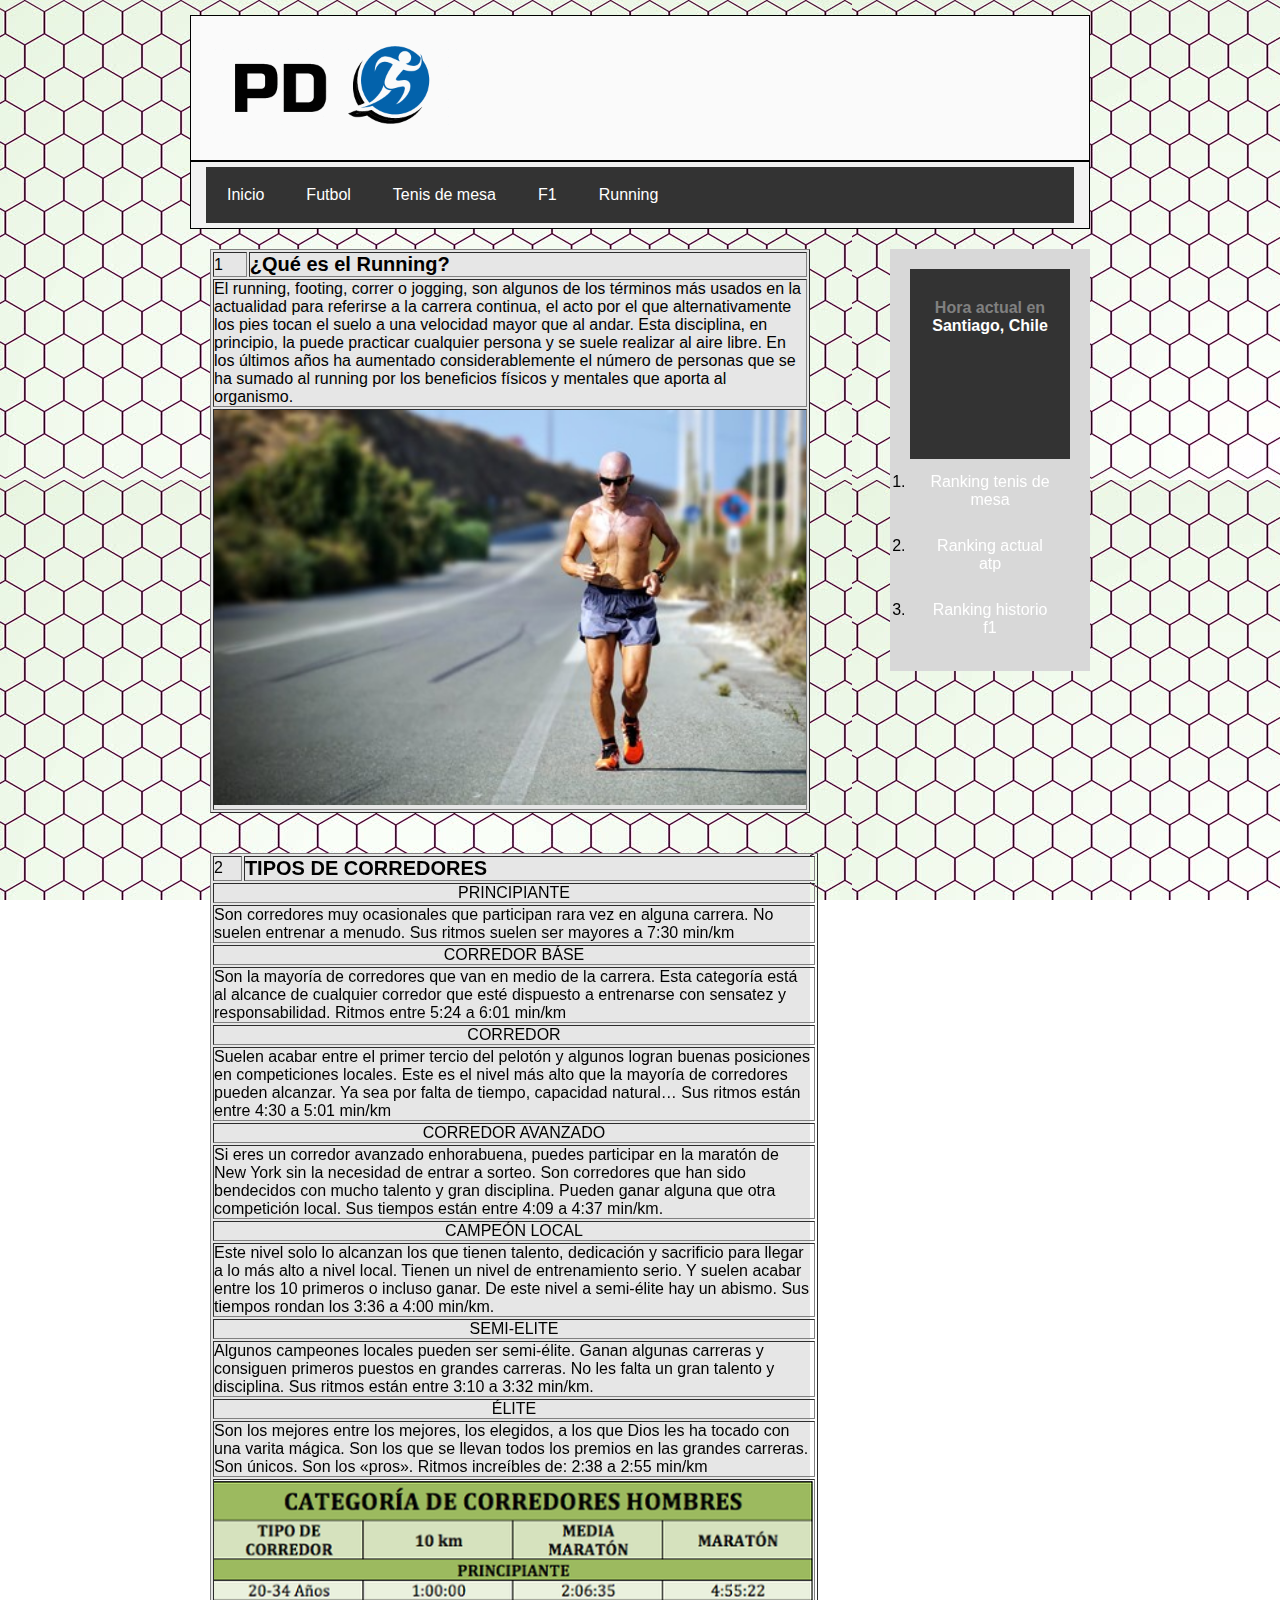
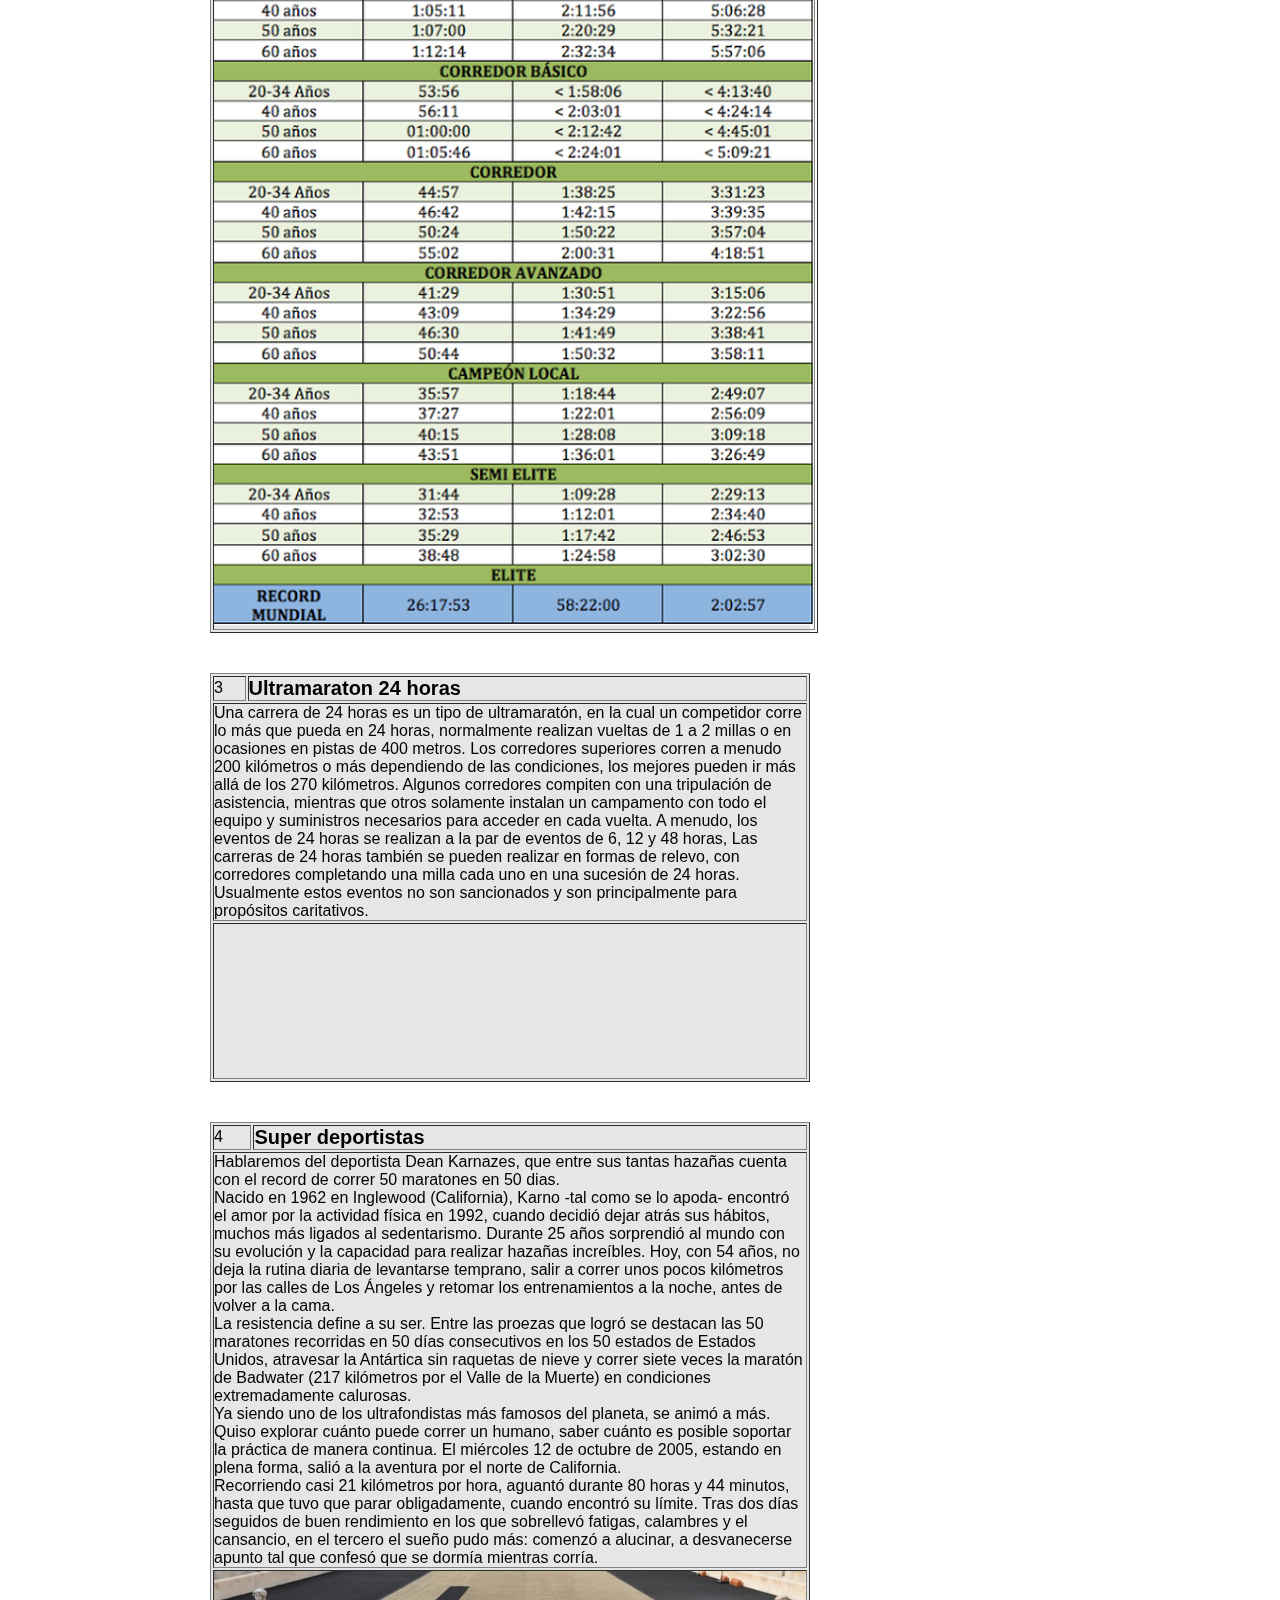
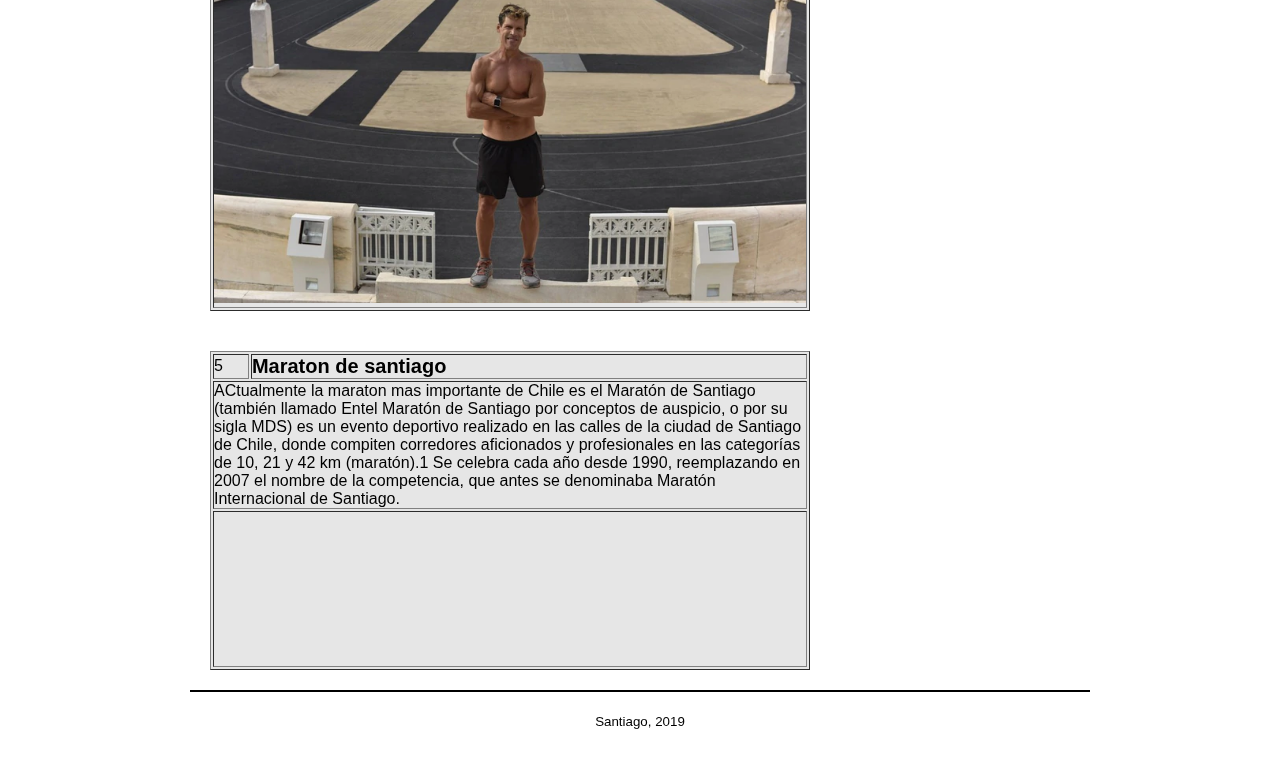
<file: running.html>
<!DOCTYPE html>
<html lang="en">

<head>
    <meta charset="UTF-8">
    <meta name="viewport" content="width=device-width, initial-scale=1.0">
    <meta http-equiv="X-UA-Compatible" content="ie=edge">
    <link rel="stylesheet" href="estilo/style.css">
    <title>PortalDel</title>
    <link rel="icon" type="image/png" href="/imagenes/favicon.png">
    <title>PortalDel</title>
</head>
<body background="\imagenes\background.jpg">
    <div id="caja_principal">
        <header id="cabecera">
            <a href="index.html"><img src="\imagenes\logo.png" width="250" height="100"></a>
        </header>
        <nav id="barra_navegacion">
            <ul>
                <li>
                    <a href="index.html">Inicio</a>
                </li>
                <li>
                    <a href="futbol.html">Futbol</a>
                </li>
                <li>
                    <a href="tenis_de_mesa.html">Tenis de mesa</a>
                </li>
                <li>
                    <a href="f1.html">F1</a>
                </li>
                <li>
                    <a href="running.html">Running</a>
                </li>
            </ul>
        </nav>
        <section id="seccion">
            <article>
                <table border="1" style="width:100%">
                        <tr><td>1 </td><td><h2>¿Qué es el Running?</h2></td></tr>
                        <tr><td colspan="2"><p>El running, footing, correr o jogging, son algunos de los términos más usados en la actualidad para referirse a la carrera continua, el acto por el que alternativamente los pies tocan el suelo a una velocidad mayor que al andar. Esta disciplina, en principio, la puede practicar cualquier persona y se suele realizar al aire libre. En los últimos años ha aumentado considerablemente el número de personas que se ha sumado al running por los beneficios físicos y mentales que aporta al organismo.</p></td></tr>
                        <tr><td colspan="2"><img src="/imagenes/que_es_running.jpeg" width="100%"></td></tr>
                </table>
            </article>
        </section>
        <aside id="columna">
                <ul>
                    <li>
                        <div style="text-align:center;padding:1em 0;"> <h4><a style="text-decoration:none;" href="https://www.zeitverschiebung.net/es/city/3871336"><span style="color:gray;">Hora actual en</span><br />Santiago, Chile</a></h4> <iframe src="https://www.zeitverschiebung.net/clock-widget-iframe-v2?language=es&size=small&timezone=America%2FSantiago" width="100%" height="90" frameborder="0" seamless></iframe> </div>
                    </li>
                </ul>
                <ol>
                    <li>
                        <a href="https://www.ittf.com/rankings/">Ranking tenis de mesa</a>
                    </li>
                    <li>
                        <a href="http://www.espn.cl/tenis/posiciones">Ranking  actual atp</a>
                    </li>
                    <li>
                        <a href="https://rankinghistoricof1.com">Ranking historio f1</a>
                    </li>
                </ol>
        </aside>
        <section id="seccion">
            <article>
                <table border="1" style="width:100%">
                        <tr><td>2</td><td><h2>TIPOS DE CORREDORES</h2></td></tr>
                        <tr><td colspan="2"><center>PRINCIPIANTE   </td></tr>
                        <tr><td colspan="2"><p>Son corredores muy ocasionales que participan rara vez en alguna carrera. No suelen entrenar a menudo.  Sus ritmos suelen ser mayores a 7:30 min/km</p></td></tr>
                        <tr><td colspan="2"><center>CORREDOR BÁSE   </td></tr>
                        <tr><td colspan="2"><p>Son la mayoría de corredores que van en medio de la carrera. Esta categoría está al alcance de cualquier corredor que esté dispuesto a entrenarse con sensatez y responsabilidad. Ritmos entre 5:24 a 6:01 min/km                            </p></td></tr>
                        <tr><td colspan="2"><center>CORREDOR  </td></tr>
                        <tr><td colspan="2"><p>Suelen acabar entre el primer tercio del pelotón y algunos logran buenas posiciones en competiciones locales. Este es el nivel más alto que la mayoría  de corredores pueden alcanzar. Ya sea por falta de tiempo, capacidad natural… Sus ritmos están entre 4:30 a 5:01 min/km                            </p></td></tr>
                        <tr><td colspan="2"><center>CORREDOR AVANZADO  </td></tr>
                        <tr><td colspan="2"><p>Si eres un corredor avanzado enhorabuena, puedes participar en la maratón de New York sin la necesidad de entrar a sorteo. Son corredores que han sido bendecidos con mucho talento y gran disciplina. Pueden ganar alguna que otra competición local. Sus tiempos están entre 4:09  a 4:37 min/km.                            </p></td></tr>
                        <tr><td colspan="2"><center>CAMPEÓN LOCAL  </td></tr>
                        <tr><td colspan="2"><p>Este nivel solo lo alcanzan los que tienen talento, dedicación y sacrificio para llegar a lo más alto a nivel local. Tienen un nivel de entrenamiento serio. Y suelen acabar entre los 10 primeros o incluso ganar. De este nivel a semi-élite hay un abismo. Sus tiempos rondan los 3:36 a 4:00 min/km.                            </p></td></tr>
                        <tr><td colspan="2"><center>SEMI-ELITE</td></tr>
                        <tr><td colspan="2"><p>Algunos campeones locales pueden ser semi-élite. Ganan algunas carreras y consiguen primeros puestos en  grandes carreras. No les falta un gran talento y disciplina. Sus ritmos están entre 3:10 a 3:32 min/km.                            </p></td></tr>
                        <tr><td colspan="2"><center>ÉLITE </td></tr>
                        <tr><td colspan="2"><p>Son los mejores entre los mejores, los elegidos, a los que Dios les ha tocado con una varita mágica. Son los que se llevan todos los premios en las grandes carreras. Son únicos. Son los «pros». Ritmos increíbles de: 2:38 a 2:55 min/km                            </p></td></tr>
                        <tr><td colspan="2"><img src="/imagenes/tipo_corredores.png"></td></tr>
                </table>
            </article>
        </section>  
        <section id="seccion">
            <article>
                <table border="1" style="width:100%">
                        <tr><td>3 </td><td><h2>Ultramaraton 24 horas</h2></td></tr>
                        <tr><td colspan="2"><p>Una carrera de 24 horas es un tipo de ultramaratón, en la cual un competidor corre lo más que pueda en 24 horas, normalmente realizan vueltas de 1 a 2 millas o en ocasiones en pistas de 400 metros.
                                Los corredores superiores corren a menudo 200 kilómetros o más dependiendo de las condiciones, los mejores pueden ir más allá de los 270 kilómetros. Algunos corredores compiten con una tripulación de asistencia, mientras que otros solamente instalan un campamento con todo el equipo y suministros necesarios para acceder en cada vuelta. A menudo, los eventos de 24 horas se realizan a la par de eventos de 6, 12 y 48 horas, Las carreras de 24 horas también se pueden realizar en formas de relevo, con corredores completando una milla cada uno en una sucesión de 24 horas. Usualmente estos eventos no son sancionados y son principalmente para propósitos caritativos.
                                </p></td></tr>
                        <tr><td colspan="2"><iframe width="100%" height="200%"  src="https://www.youtube.com/embed/-wl01BpFy6E" frameborder="0" allow="accelerometer; autoplay; encrypted-media; gyroscope; picture-in-picture" allowfullscreen></iframe></td></tr>
                </table>
            </article>
        </section>
        <section id="seccion">
            <article>
                <table border="1" style="width:100%">
                        <tr><td>4 </td><td><h2>Super deportistas</h2></td></tr>
                        <tr><td colspan="2"><p>Hablaremos del deportista Dean Karnazes, que entre sus tantas hazañas cuenta con el record de correr 50 maratones en 50 dias.<br>
                            Nacido en 1962 en Inglewood (California), Karno -tal como se lo apoda- encontró el amor por la actividad física en 1992, cuando decidió dejar atrás sus hábitos, muchos más ligados al sedentarismo. Durante 25 años sorprendió al mundo con su evolución y la capacidad para realizar hazañas increíbles. Hoy, con 54 años, no deja la rutina diaria de levantarse temprano, salir a correr unos pocos kilómetros por las calles de Los Ángeles y retomar los entrenamientos a la noche, antes de volver a la cama.<br>
                            La resistencia define a su ser. Entre las proezas que logró se destacan las 50 maratones recorridas en 50 días consecutivos en los 50 estados de Estados Unidos, atravesar la Antártica sin raquetas de nieve y correr siete veces la maratón de Badwater (217 kilómetros por el Valle de la Muerte) en condiciones extremadamente calurosas.<br>
                            Ya siendo uno de los ultrafondistas más famosos del planeta, se animó a más. Quiso explorar cuánto puede correr un humano, saber cuánto es posible soportar la práctica de manera continua. El miércoles 12 de octubre de 2005, estando en plena forma, salió a la aventura por el norte de California.<br>
                            Recorriendo casi 21 kilómetros por hora, aguantó durante 80 horas y 44 minutos, hasta que tuvo que parar obligadamente, cuando encontró su límite. Tras dos días seguidos de buen rendimiento en los que sobrellevó fatigas, calambres y el cansancio, en el tercero el sueño pudo más: comenzó a alucinar, a desvanecerse apunto tal que confesó que se dormía mientras corría.         <br>                   
                        </p></td></tr>
                        <tr><td colspan="2"><img src="/imagenes/Karnazes.webp" width="100%"></td></tr>
                </table>
            </article>
        </section>
        <section id="seccion">
            <article>
                <table border="1" style="width:100%">
                        <tr><td>5 </td><td><h2>Maraton de santiago</h2></td></tr>
                        <tr><td colspan="2"><p>ACtualmente la maraton mas importante de Chile es el Maratón de Santiago (también llamado Entel Maratón de Santiago por conceptos de auspicio, o por su sigla MDS) es un evento deportivo realizado en las calles de la ciudad de Santiago de Chile, donde compiten corredores aficionados y profesionales en las categorías de 10, 21 y 42 km (maratón).1​ Se celebra cada año desde 1990, reemplazando en 2007 el nombre de la competencia, que antes se denominaba Maratón Internacional de Santiago.</p></td></tr>
                         <tr><td colspan="2"><iframe width="100%" height="200%" src="https://www.youtube.com/embed/fM7DA3c3Qew" frameborder="0" allow="accelerometer; autoplay; encrypted-media; gyroscope; picture-in-picture" allowfullscreen></iframe></td></tr>
                </table>
            </article>
        </section>
        <footer id="pie">
            <small>
                Santiago, 2019
            </small>
        </footer>
    </div>
</body>

</html>
</file>
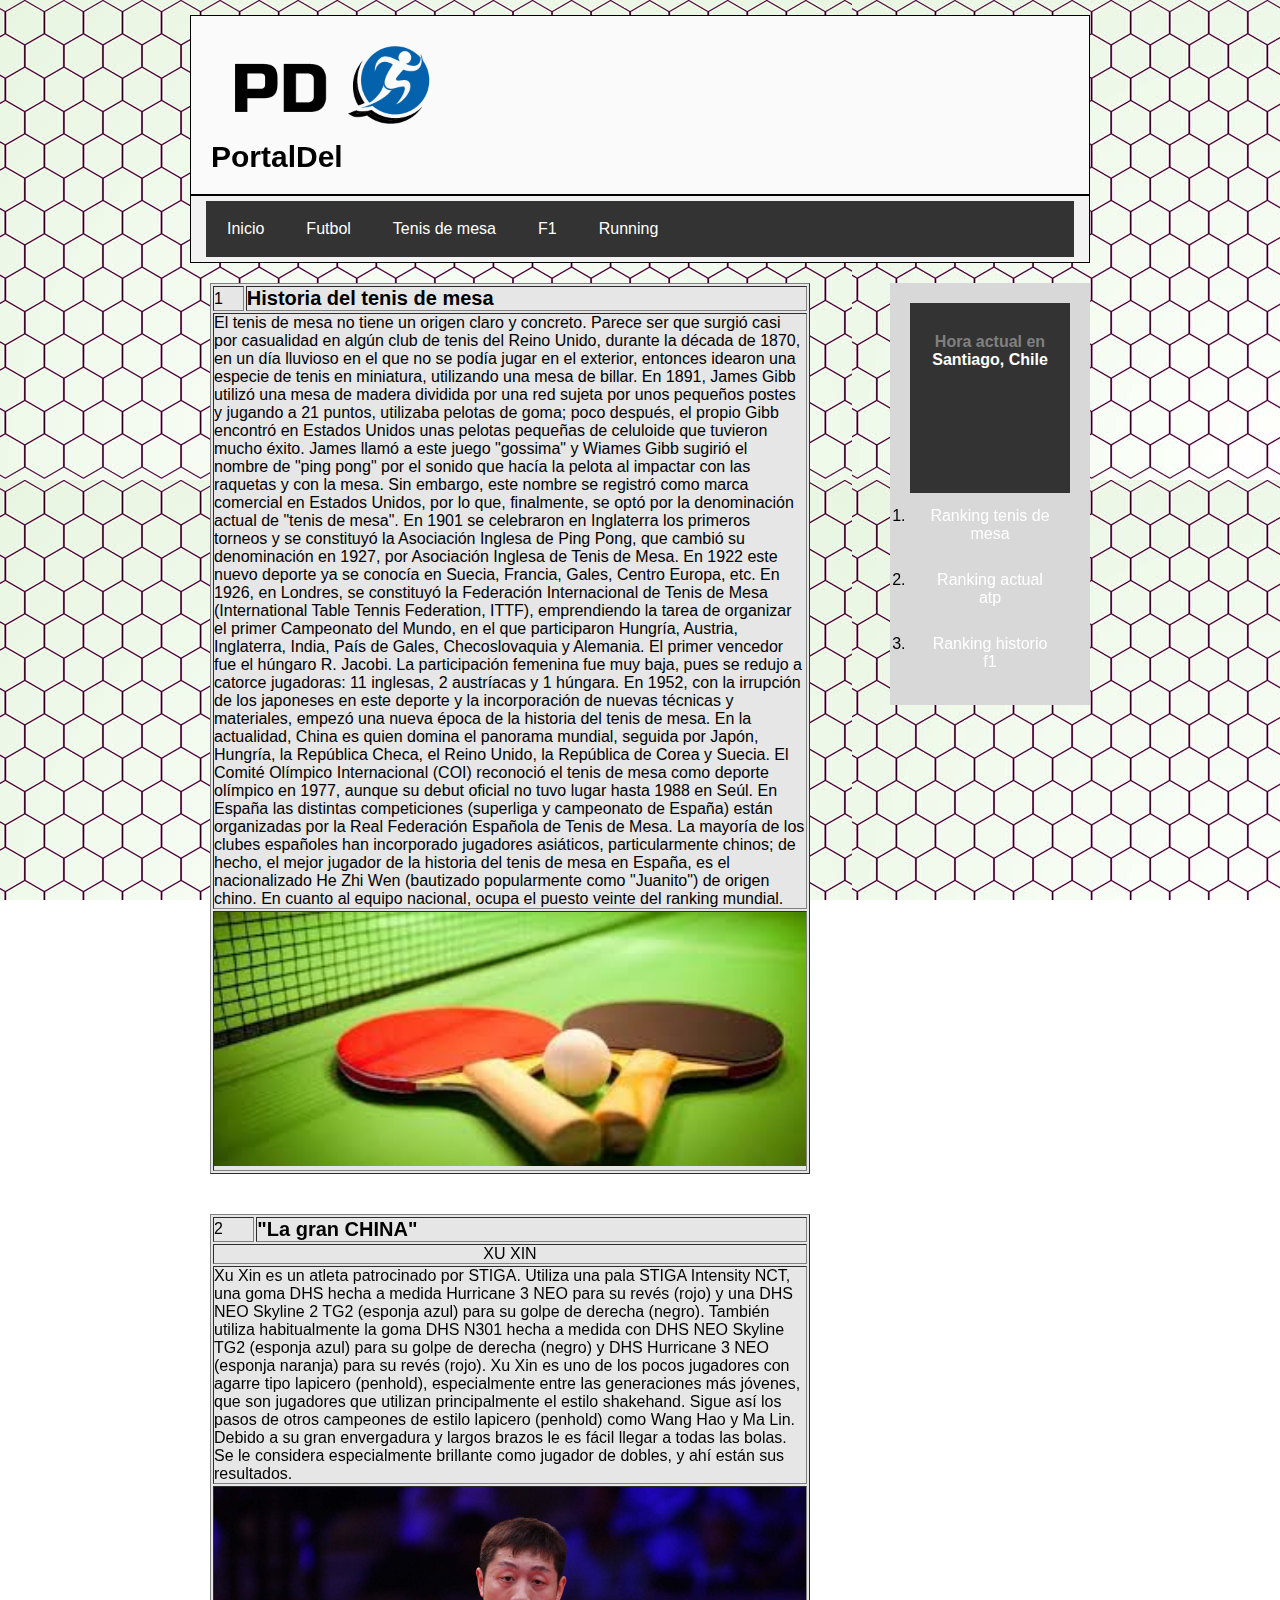
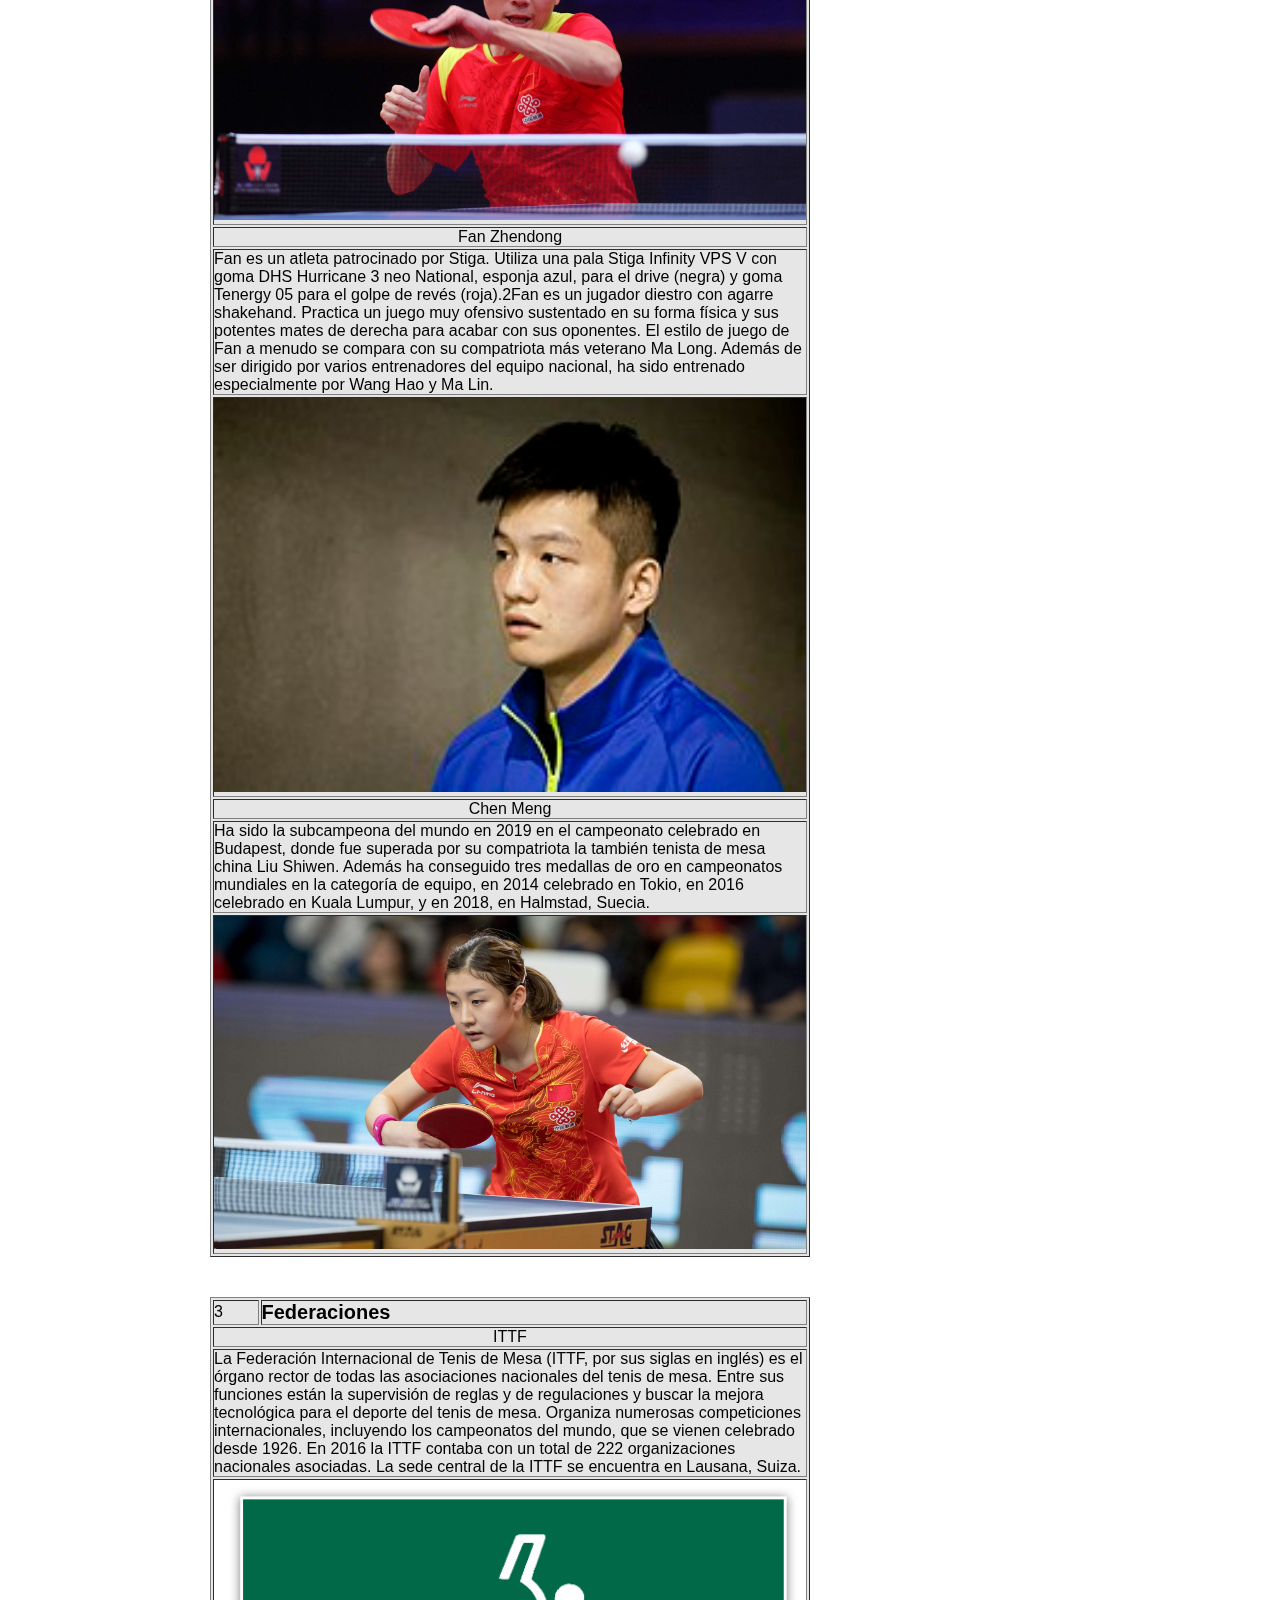
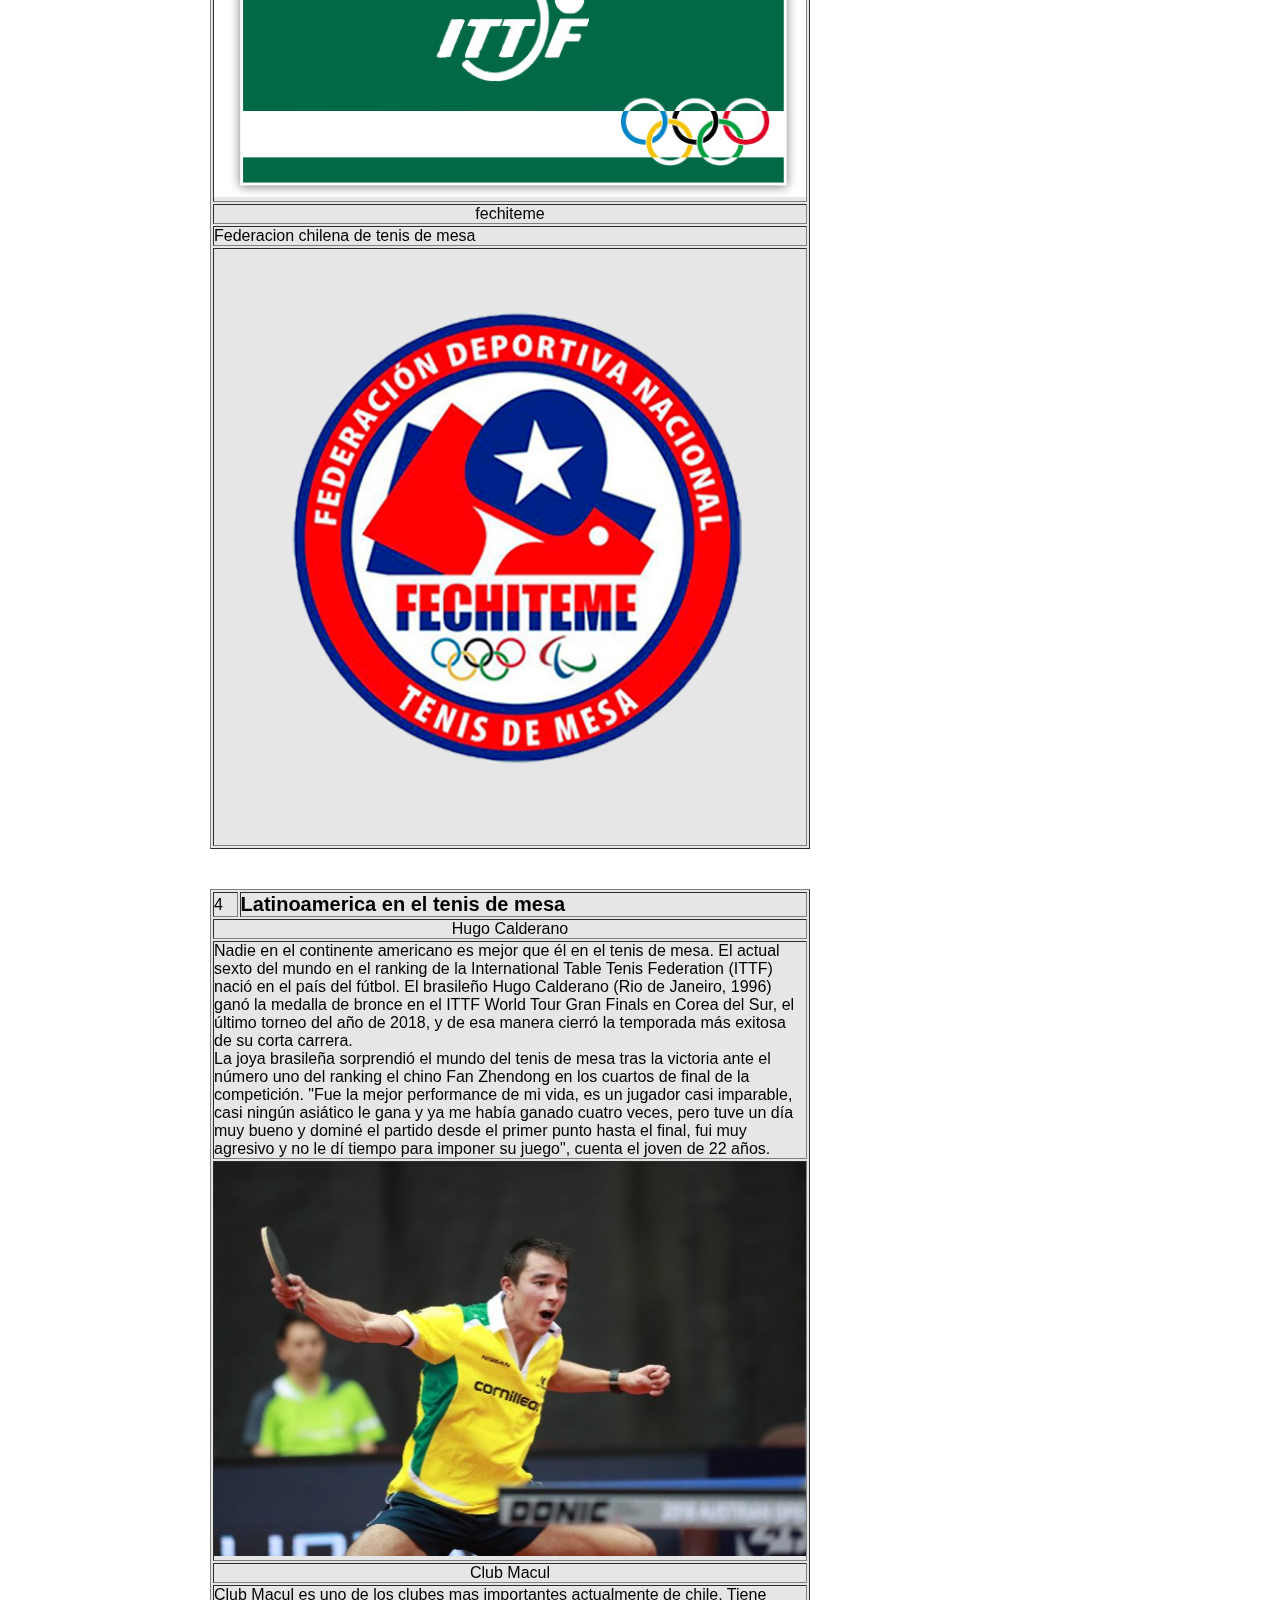
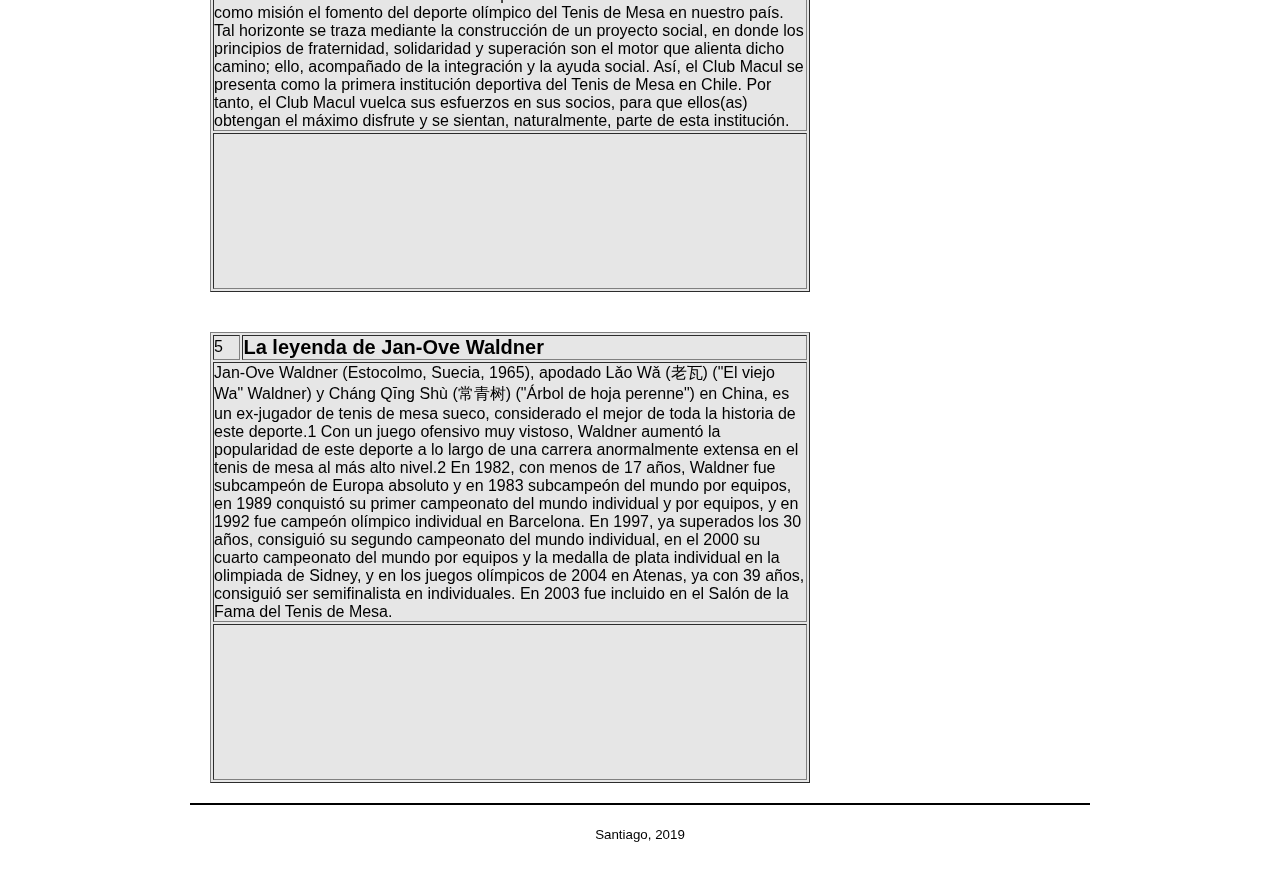
<file: tenis_de_mesa.html>
<!DOCTYPE html>
<html lang="en">

<head>
    <meta charset="UTF-8">
    <meta name="viewport" content="width=device-width, initial-scale=1.0">
    <meta http-equiv="X-UA-Compatible" content="ie=edge">
    <link rel="stylesheet" href="estilo/style.css">
    <title>PortalDel</title>
    <link rel="icon" type="image/png" href="/imagenes/favicon.png">
</head>
<body background="\imagenes\background.jpg">
    <div id="caja_principal">
        <header id="cabecera">
            <a href="index.html"><img src="\imagenes\logo.png" width="250" height="100"></a>
            <h1>PortalDel</h1>
        </header>
        <nav id="barra_navegacion">
            <ul>
                <li>
                    <a href="index.html">Inicio</a>
                </li>
                <li>
                    <a href="futbol.html">Futbol</a>
                </li>
                <li>
                    <a href="tenis_de_mesa.html">Tenis de mesa</a>
                </li>
                <li>
                    <a href="f1.html">F1</a>
                </li>
                <li>
                    <a href="running.html">Running</a>
                </li>
            </ul>
        </nav>
        <section id="seccion">
            <article>
                <table border="1" style="width:100%">
                        <tr><td>1 </td><td><h2>Historia del tenis de mesa</h2></td></tr>
                        <tr><td colspan="2"><p>El tenis de mesa no tiene un origen claro y concreto. Parece ser que surgió casi por casualidad en algún club de tenis del Reino Unido, durante la década de 1870, en un día lluvioso en el que no se podía jugar en el exterior, entonces idearon una especie de tenis en miniatura, utilizando una mesa de billar.
                                En 1891, James Gibb utilizó una mesa de madera dividida por una red sujeta por unos pequeños postes y jugando a 21 puntos, utilizaba pelotas de goma; poco después, el propio Gibb encontró en Estados Unidos unas pelotas pequeñas de celuloide que tuvieron mucho éxito. James llamó a este juego "gossima" y Wiames Gibb sugirió el nombre de "ping pong" por el sonido que hacía la pelota al impactar con las raquetas y con la mesa. Sin embargo, este nombre se registró como marca comercial en Estados Unidos, por lo que, finalmente, se optó por la denominación actual de "tenis de mesa".
                                En 1901 se celebraron en Inglaterra los primeros torneos y se constituyó la Asociación Inglesa de Ping Pong, que cambió su denominación en 1927, por Asociación Inglesa de Tenis de Mesa. En 1922 este nuevo deporte ya se conocía en Suecia, Francia, Gales, Centro Europa, etc.
                                En 1926, en Londres, se constituyó la Federación Internacional de Tenis de Mesa (International Table Tennis Federation, ITTF), emprendiendo la tarea de organizar el primer Campeonato del Mundo, en el que participaron Hungría, Austria, Inglaterra, India, País de Gales, Checoslovaquia y Alemania. El primer vencedor fue el húngaro R. Jacobi. La participación femenina fue muy baja, pues se redujo a catorce jugadoras: 11 inglesas, 2 austríacas y 1 húngara.
                                En 1952, con la irrupción de los japoneses en este deporte y la incorporación de nuevas técnicas y materiales, empezó una nueva época de la historia del tenis de mesa. En la actualidad, China es quien domina el panorama mundial, seguida por Japón, Hungría, la República Checa, el Reino Unido, la República de Corea y Suecia.
                                El Comité Olímpico Internacional (COI) reconoció el tenis de mesa como deporte olímpico en 1977, aunque su debut oficial no tuvo lugar hasta 1988 en Seúl.
                                En España las distintas competiciones (superliga y campeonato de España) están organizadas por la Real Federación Española de Tenis de Mesa.
                                La mayoría de los clubes españoles han incorporado jugadores asiáticos, particularmente chinos; de hecho, el mejor jugador de la historia del tenis de mesa en España, es el nacionalizado He Zhi Wen (bautizado popularmente como "Juanito") de origen chino. En cuanto al equipo nacional, ocupa el puesto veinte del ranking mundial.</p></td></tr>
                        <tr><td colspan="2"><img src="/imagenes/historia.jfif" width="100%"></td></tr>
                </table>
            </article>
        </section>
        <aside id="columna">
                <ul>
                    <li>
                        <div style="text-align:center;padding:1em 0;"> <h4><a style="text-decoration:none;" href="https://www.zeitverschiebung.net/es/city/3871336"><span style="color:gray;">Hora actual en</span><br />Santiago, Chile</a></h4> <iframe src="https://www.zeitverschiebung.net/clock-widget-iframe-v2?language=es&size=small&timezone=America%2FSantiago" width="100%" height="90" frameborder="0" seamless></iframe> </div>
                    </li>
                </ul>
                <ol>
                    <li>
                        <a href="https://www.ittf.com/rankings/">Ranking tenis de mesa</a>
                    </li>
                    <li>
                        <a href="http://www.espn.cl/tenis/posiciones">Ranking  actual atp</a>
                    </li>
                    <li>
                        <a href="https://rankinghistoricof1.com">Ranking historio f1</a>
                    </li>
                </ol>
        </aside>
        <section id="seccion">
            <article>
                <table border="1" style="width:100%">
                        <tr><td>2</td><td><h2>"La gran CHINA"</h2></td></tr>
                        <tr><td colspan="2"><center>XU XIN   </td></tr>
                        <tr><td colspan="2"><p>Xu Xin es un atleta patrocinado por STIGA. Utiliza una pala STIGA Intensity NCT, una goma DHS hecha a medida Hurricane 3 NEO para su revés (rojo) y una DHS NEO Skyline 2 TG2 (esponja azul) para su golpe de derecha (negro). También utiliza habitualmente la goma DHS N301 hecha a medida con DHS NEO Skyline TG2 (esponja azul) para su golpe de derecha (negro) y DHS Hurricane 3 NEO (esponja naranja) para su revés (rojo).
                                Xu Xin es uno de los pocos jugadores con agarre tipo lapicero (penhold), especialmente entre las generaciones más jóvenes, que son jugadores que utilizan principalmente el estilo shakehand. Sigue así los pasos de otros campeones de estilo lapicero (penhold) como Wang Hao y Ma Lin. Debido a su gran envergadura y largos brazos le es fácil llegar a todas las bolas. Se le considera especialmente brillante como jugador de dobles, y ahí están sus resultados.</p></td></tr>
                        <tr><td colspan="2"><img src="/imagenes/xuxin.jpg" width="100%"></td></tr>
                        <tr><td colspan="2"><center> Fan Zhendong  </td></tr>
                        <tr><td colspan="2"><p>Fan es un atleta patrocinado por Stiga. Utiliza una pala Stiga Infinity VPS V con goma DHS Hurricane 3 neo National, esponja azul, para el drive (negra) y goma Tenergy 05 para el golpe de revés (roja).2​
                                Fan es un jugador diestro con agarre shakehand. Practica un juego muy ofensivo sustentado en su forma física y sus potentes mates de derecha para acabar con sus oponentes. El estilo de juego de Fan a menudo se compara con su compatriota más veterano Ma Long. Además de ser dirigido por varios entrenadores del equipo nacional, ha sido entrenado especialmente por Wang Hao y Ma Lin.</p></td></tr>
                        <tr><td colspan="2"><img src="/imagenes/fanzhendong.jpg" width="100%"></td></tr>
                        <tr><td colspan="2"><center>Chen Meng  </td></tr>
                        <tr><td colspan="2"><p>Ha sido la subcampeona del mundo en 2019 en el campeonato celebrado en Budapest, donde fue superada por su compatriota la también tenista de mesa china Liu Shiwen. Además ha conseguido tres medallas de oro en campeonatos mundiales en la categoría de equipo, en 2014 celebrado en Tokio, en 2016 celebrado en Kuala Lumpur, y en 2018, en Halmstad, Suecia. </p></td></tr>
                        <tr><td colspan="2"><img src="/imagenes/chenmeng.jpg" width="100%"></td></tr>
                </table>
            </article>
        </section>  
        <section id="seccion">
            <article>
                <table border="1" style="width:100%">
                        <tr><td>3 </td><td><h2>Federaciones</h2></td></tr>
                        <tr><td colspan="2"><p></p><center>ITTF</center></td></tr>
                        <tr><td colspan="2"><p>La Federación Internacional de Tenis de Mesa (ITTF, por sus siglas en inglés) es el órgano rector de todas las asociaciones nacionales del tenis de mesa.
                                Entre sus funciones están la supervisión de reglas y de regulaciones y buscar la mejora tecnológica para el deporte del tenis de mesa. Organiza numerosas competiciones internacionales, incluyendo los campeonatos del mundo, que se vienen celebrado desde 1926.
                                En 2016 la ITTF contaba con un total de 222 organizaciones nacionales asociadas. La sede central de la ITTF se encuentra en Lausana, Suiza.​</p></td></tr>
                        <tr><td colspan="2"><img src="/imagenes/ittf.jpg" width="100%"></td></tr>
                        <tr><td colspan="2"><p></p><center>fechiteme</center></td></tr>
                        <tr><td colspan="2"><p>Federacion chilena de tenis de mesa</p></td></tr>
                        <tr><td colspan="2"><img src="/imagenes/fechiteme.png" width="100%"></td></tr>
                </table>
            </article>
        </section>
        <section id="seccion">
            <article>
                <table border="1" style="width:100%">
                        <tr><td>4 </td><td><h2>Latinoamerica en el tenis de mesa</h2></td></tr>
                        <tr><td colspan="2"><p><center>Hugo Calderano</p></td></tr>
                        <tr><td colspan="2"><p>Nadie en el continente americano es mejor que él en el tenis de mesa. El actual sexto del mundo en el ranking de la International Table Tenis Federation (ITTF) nació en el país del fútbol. El brasileño Hugo Calderano (Rio de Janeiro, 1996) ganó la medalla de bronce en el ITTF World Tour Gran Finals en Corea del Sur, el último torneo del año de 2018, y de esa manera cierró la temporada más exitosa de su corta carrera.<br>
                                La joya brasileña sorprendió el mundo del tenis de mesa tras la victoria ante el número uno del ranking el chino Fan Zhendong en los cuartos de final de la competición. "Fue la mejor performance de mi vida, es un jugador casi imparable, casi ningún asiático le gana y ya me había ganado cuatro veces, pero tuve un día muy bueno y dominé el partido desde el primer punto hasta el final, fui muy agresivo y no le dí tiempo para imponer su juego", cuenta el joven de 22 años.</p></td></tr>
                        <tr><td colspan="2"><img src="/imagenes/calderano.jpg" width="100%"></td></tr>
                        <tr><td colspan="2"><p><center>Club Macul</p></td></tr>
                        <tr><td colspan="2"><p>Club Macul es uno de los clubes mas importantes actualmente de chile. Tiene como misión el fomento del deporte olímpico del Tenis de Mesa en nuestro país. Tal horizonte se traza mediante la construcción de un proyecto social, en donde los principios de fraternidad, solidaridad y superación son el motor que alienta dicho camino; ello, acompañado de la integración y la ayuda social. Así, el Club Macul se presenta como la primera institución deportiva del Tenis de Mesa en Chile. Por tanto, el Club Macul vuelca sus esfuerzos en sus socios, para que ellos(as) obtengan el máximo disfrute y se sientan, naturalmente, parte de esta institución.</p></td></tr>
                        <tr><td colspan="2"><iframe width="100%%" height="200%" src="https://www.youtube.com/embed/w_04Wa9genE" frameborder="0" allow="accelerometer; autoplay; encrypted-media; gyroscope; picture-in-picture" allowfullscreen></iframe></td></tr>
                </table>
            </article>
        </section>
        <section id="seccion">
            <article>
                <table border="1" style="width:100%">
                        <tr><td>5 </td><td><h2>La leyenda de Jan-Ove Waldner</h2></td></tr>
                        <tr><td colspan="2"><p>Jan-Ove Waldner (Estocolmo, Suecia, 1965), apodado Lǎo Wǎ (老瓦) ("El viejo Wa" Waldner) y Cháng Qīng Shù (常青树) ("Árbol de hoja perenne") en China, es un ex-jugador de tenis de mesa sueco, considerado el mejor de toda la historia de este deporte.1​ Con un juego ofensivo muy vistoso, Waldner aumentó la popularidad de este deporte a lo largo de una carrera anormalmente extensa en el tenis de mesa al más alto nivel.2
                                En 1982, con menos de 17 años, Waldner fue subcampeón de Europa absoluto y en 1983 subcampeón del mundo por equipos, en 1989 conquistó su primer campeonato del mundo individual y por equipos, y en 1992 fue campeón olímpico individual en Barcelona. En 1997, ya superados los 30 años, consiguió su segundo campeonato del mundo individual, en el 2000 su cuarto campeonato del mundo por equipos y la medalla de plata individual en la olimpiada de Sidney, y en los juegos olímpicos de 2004 en Atenas, ya con 39 años, consiguió ser semifinalista en individuales.
                                En 2003 fue incluido en el Salón de la Fama del Tenis de Mesa.</p></td></tr>
                         <tr><td colspan="2"><iframe width="100%" height="200%" src="https://www.youtube.com/embed/BK9E6UoAotI" frameborder="0" allow="accelerometer; autoplay; encrypted-media; gyroscope; picture-in-picture" allowfullscreen></iframe></td></tr>
                </table>
            </article>
        </section>
        <footer id="pie">
            <small>
                Santiago, 2019
            </small>
        </footer>
    </div>
</body>

</html>
</file>
<file: estilo/style.css>
/*
    Responda las siguientes preguntas.
*/

/*
		1.- ¿Cuál es la diferencia entre id y class?
	Por otra parte, el valor del atributo “class”, a diferencia del valor del atributo “id”, puede ser utilizado en más de un elemento
*/

/*
    2.- ¿Qué sucede entre las líneas 12 y 15?
	quita el margen y el paggind de todo
*/
*{
    margin: 0px;
    padding: 0px;
}

h1{
    font-size: 30px;
}

h2{
    font-size: 20px;
}

/*
    3.- ¿Para qué nos sirve diplay: block?
	muestra el contenido dentro de un bloque
*/

header, nav, section, article, aside, footer{
    display: block;
}

/*
    4.- ¿Para qué se utiliza text-align: center?
	para centrar el texto
*/

body{
    text-align: center;
    font-family: Arial, Helvetica, sans-serif;
}

/*
    5.- ¿Para qué se está utilizando el identificado #caja_principal?
	para identificar el div que abarca toda la pagina web visble, ajusta las dimesiones y la alineacion
	
*/
#caja_principal{
    width: 900px;
    margin: 15px auto;
    text-align: left;
}

/*
    6.- ¿Qué es padding y para qué se utiliza?
	establece la anchura de las zonas
*/
#cabecera{
    background: #FAFAFA;
    border: 1px solid #000000;
    padding: 20px;
}

/*
    7.- ¿Para qué nos sirve border, y cómo se utiliza?
	apra agregar un borde a un texto o imagen, se le puede dar el color del fonto, el tamaño y tipo de borde y que tan cerca del texto estará
	
*/

#barra_navegacion{
    background: #F2F2F2;
    border: 1px solid #000000;
    padding: 5px 15px;

}

/*
    8.- ¿Para qué nos sirve display: inline-block y list-style?
	establece el como se verá, si es en block, será en bloque y si es en list en es lista
*/
#barra_navegacion li{
    display: inline-block;
    list-style: none;
    padding: 5px;
}

/*
    9.- ¿Comó afecta la propiedad "float" en los elementos (etiquetas o selectores) html?
		el lugar donde va ubicado, puede ser izquierda o derecha
		
    10.- ¿Qué es margin y para qué se utiliza?
		es una etiqueta que Establece la anchura de algunos o todos los márgenes de los elementos
    11.- ¿Para qué se utiliza la propiedad background?
	para asignar colo o imagen de fondo
*/

#seccion{
    float: left;
    width: 600px;
    margin: 20px;
    background: #E6E6E6;
}

/*
    12.- ¿Por qué margin tiene dos valores (20px 0px) y cuantos valores puede tener?
		uno hace referencia al valor vertical y el otro vertical, se pueden poner hasta 4
*/

#columna{
    float: right;
    width: 160px;
    margin: 20px 0px;
    padding: 20px;
    background: #D8D8D8;
}

/*
    13.-¿Para qué se utiliza clear: both y border-top?
	el clear es para indicar que no habra ningun elemnto que utilize el float, es both para que elimine los de la derecha e izquierda
	Establece la anchura del borde superior de los elementos
*/

#pie{
    clear: both;
    text-align: center;
    padding: 20px;
    border-top: 2px solid #000000;
}

/*
    14.-¿Qué es CSS?
    en español «Hojas de estilo en cascada», es un lenguaje de diseño gráfico para definir y
	crear la presentación de un documento estructurado escrito en un lenguaje de marcado
    15.- Mencione las tres formas de añadir CSS a un documento HTML.
	definiendolas en el header, añadiendo un nuevo documento .css y poniendo la etiqueta style="" en los elementos
*/
/*menú personalizado con efectos*/
ul {
    list-style-type: none;
    margin: 0;
    padding: 0;
    overflow: hidden;
    background-color: #333;
  }
  
  li {
    float: left;
  }
  
  li a {
    display: block;
    color: white;
    text-align: center;
    padding: 14px 16px;
    text-decoration: none;
  }
  
  li a:hover {
    background-color: rgb(207, 58, 58);
  }

  /*Imagen fija de fondo(no se mueve)*/
body{
    background-repeat: false;
    background-attachment: fixed;
}
</file>
